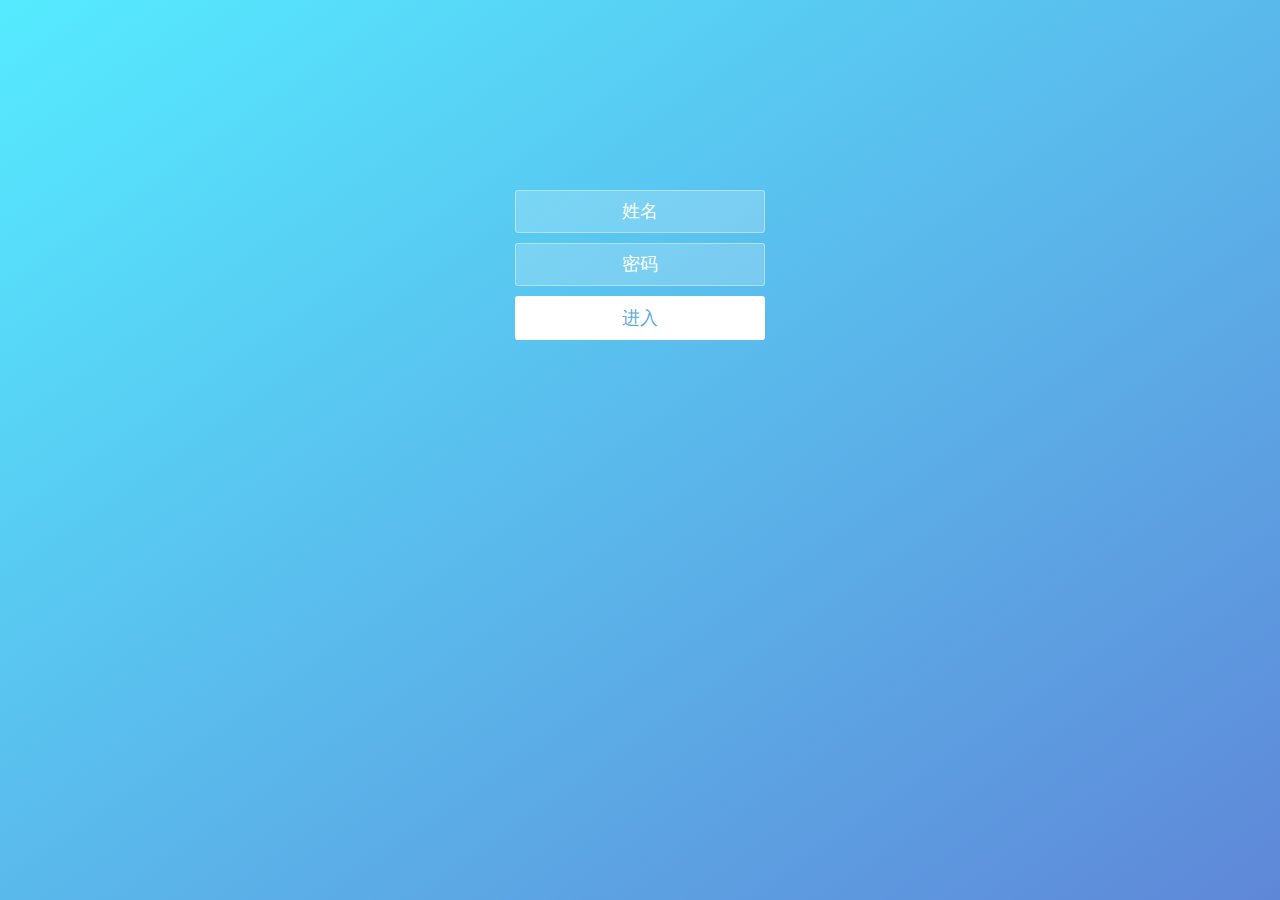
<file: index.html>
<!doctype html>
<html lang="zh">
<head>
    <meta charset="UTF-8">
    <meta name="viewport" content="width=device-width, initial-scale=1.0">
    <title>Happy Birthday</title>
    <link rel="stylesheet" href="css/index.css">
</head>
<body>
<div class="htmleaf-container">
    <div class="wrapper">
        <div class="container">
            <h1 id="h"></h1>
            <form class="form">
                <input id="userName" name="userName" type="text" placeholder="姓名">
                <input id="pwd" name="pwd" type="password" placeholder="密码">
                <button type="submit" id="login-button">进入</button>
            </form>
        </div>

        <ul class="bg-bubbles">
            <li></li>
            <li></li>
            <li></li>
            <li></li>
            <li></li>
            <li></li>
            <li></li>
            <li></li>
            <li></li>
            <li></li>
        </ul>
    </div>
</div>

<script src="js/jquery-3.6.0.min.js"></script>
<script src="js/verification.js"></script>
</body>
</html>
</file>
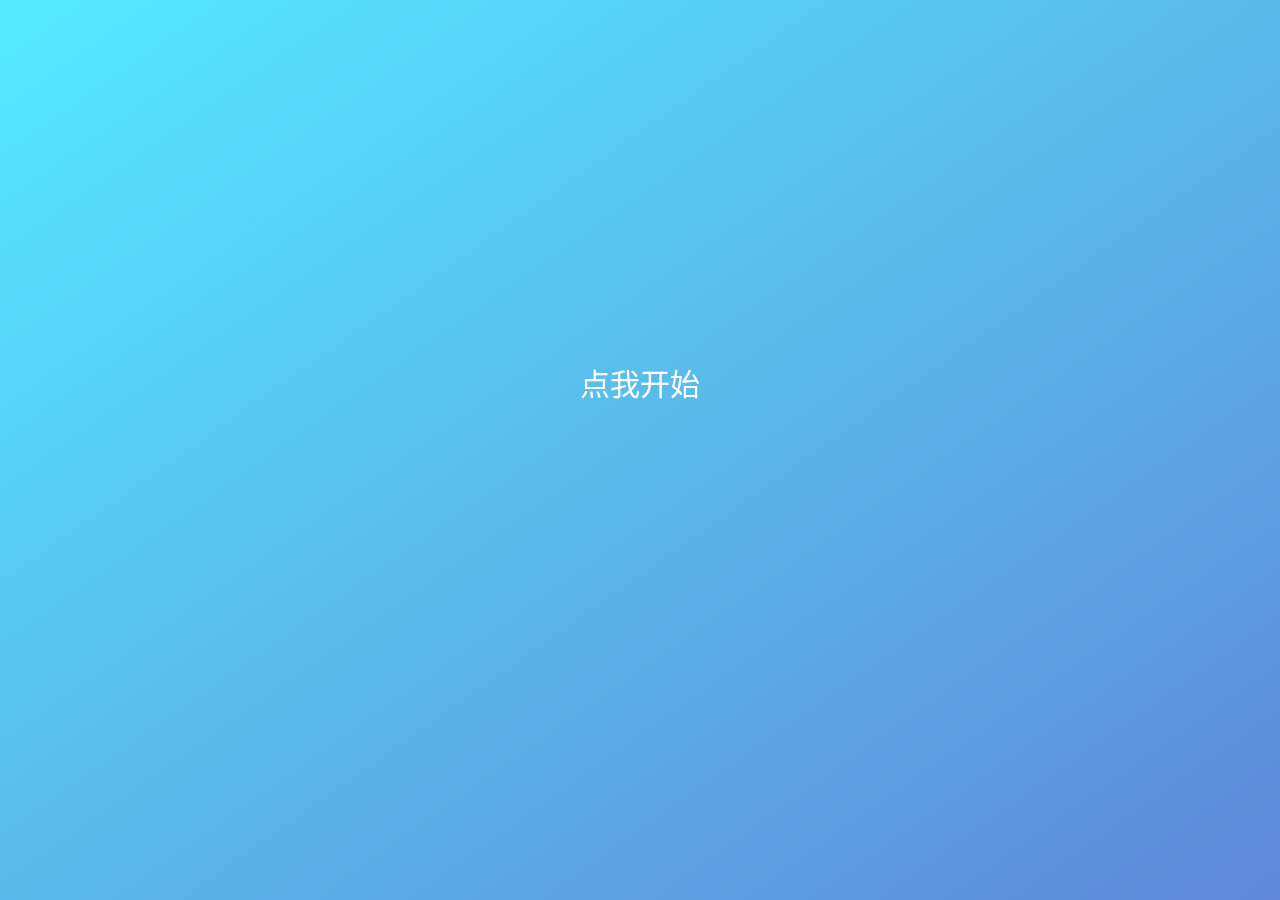
<file: html/img.html>
<!doctype html>
<html lang="zh-CN">
<head>
    <meta charset="UTF-8">
    <meta name="viewport" content="width=device-width, initial-scale=1.0">
    <title>Happy Birthday</title>
    <link rel="stylesheet" href="../css/img.css">
</head>

<body>
<audio src="../music/3.mp3" autoplay="autoplay" loop="loop"></audio>
<div class='begin'>点我开始</div>
<div class="container">
    <ul class="img-ul">
        <li class="img-li"><img src="../img/1.jpg" alt=""></li>
        <li class="img-li"><img src="../img/2.jpg" alt=""></li>
        <li class="img-li"><img src="../img/3.jpg" alt=""></li>
        <li class="img-li"><img src="../img/4.jpg" alt=""></li>
        <li class="img-li"><img src="../img/5.jpg" alt=""></li>
        <li class="img-li"><img src="../img/6.jpg" alt=""></li>
        <li class="img-li"><img src="../img/7.jpg" alt=""></li>
        <li class="img-li"><img src="../img/8.jpg" alt=""></li>
        <li class="img-li"><img src="../img/9.jpg" alt=""></li>
        <li class="img-li"><img src="../img/10.jpg" alt=""></li>
        <li class="img-li"><img src="../img/11.jpg" alt=""></li>
        <li class="img-li"><img src="../img/12.jpg" alt=""></li>
    </ul>
</div>
<div class="htmleaf-container">
    <div class="wrapper">
        <ul class="bg-bubbles">
            <li></li>
            <li></li>
            <li></li>
            <li></li>
            <li></li>
            <li></li>
            <li></li>
            <li></li>
            <li></li>
            <li></li>
        </ul>
    </div>
</div>

<script src="../js/jquery-3.6.0.min.js"></script>
<script src="../js/img.js"></script>
</body>
</html>
</file>
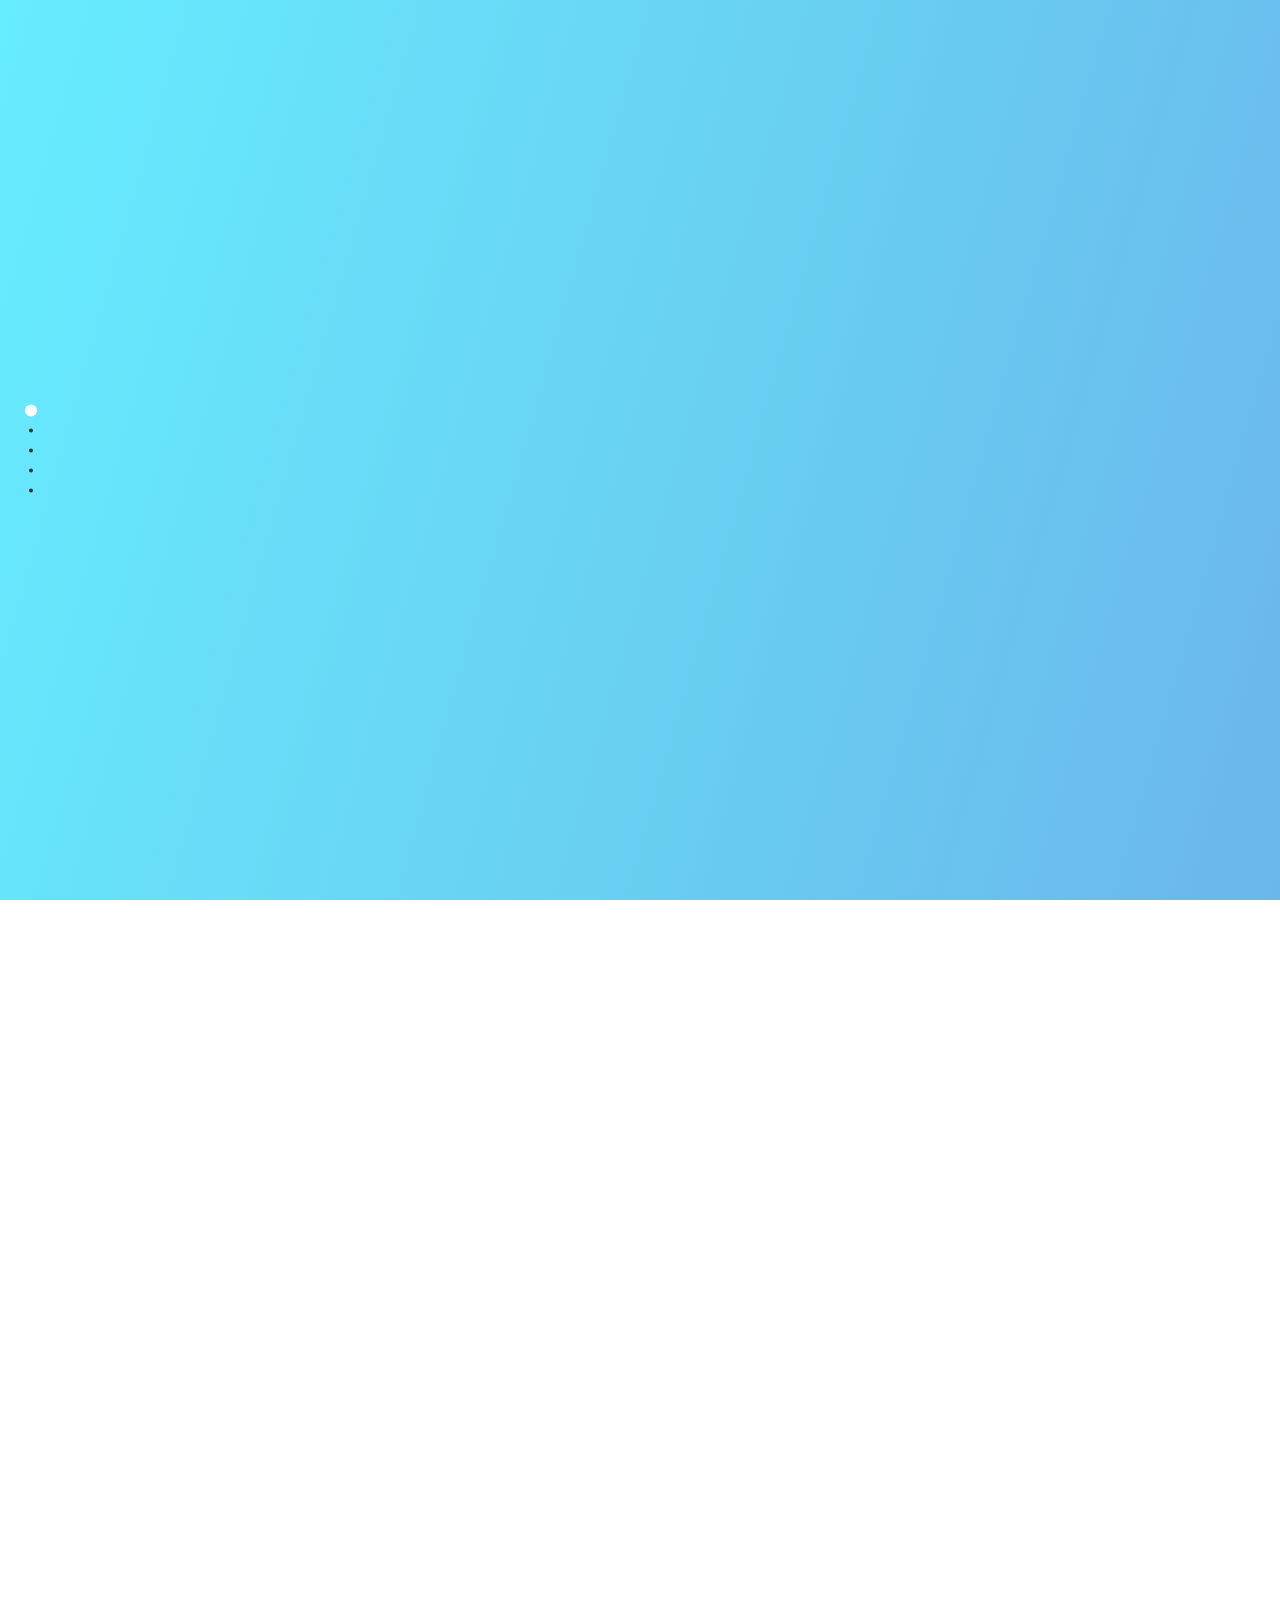
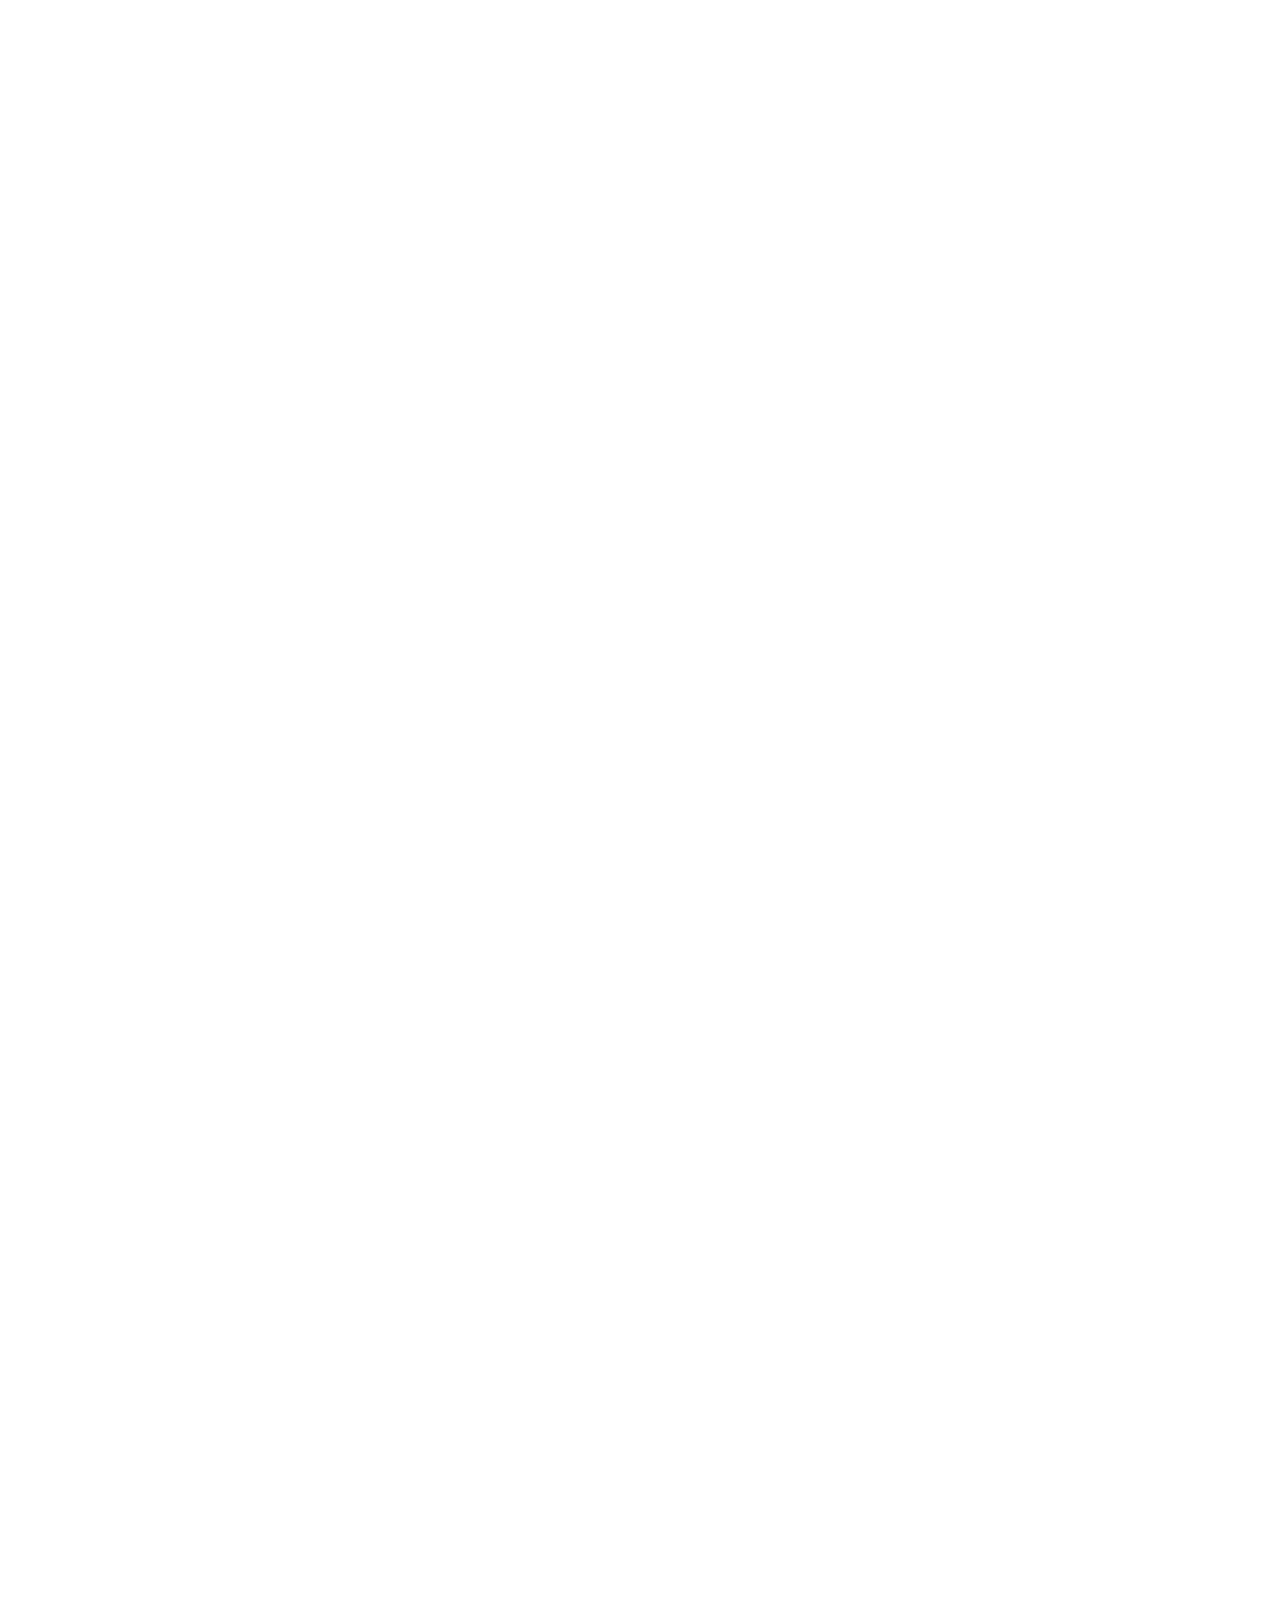
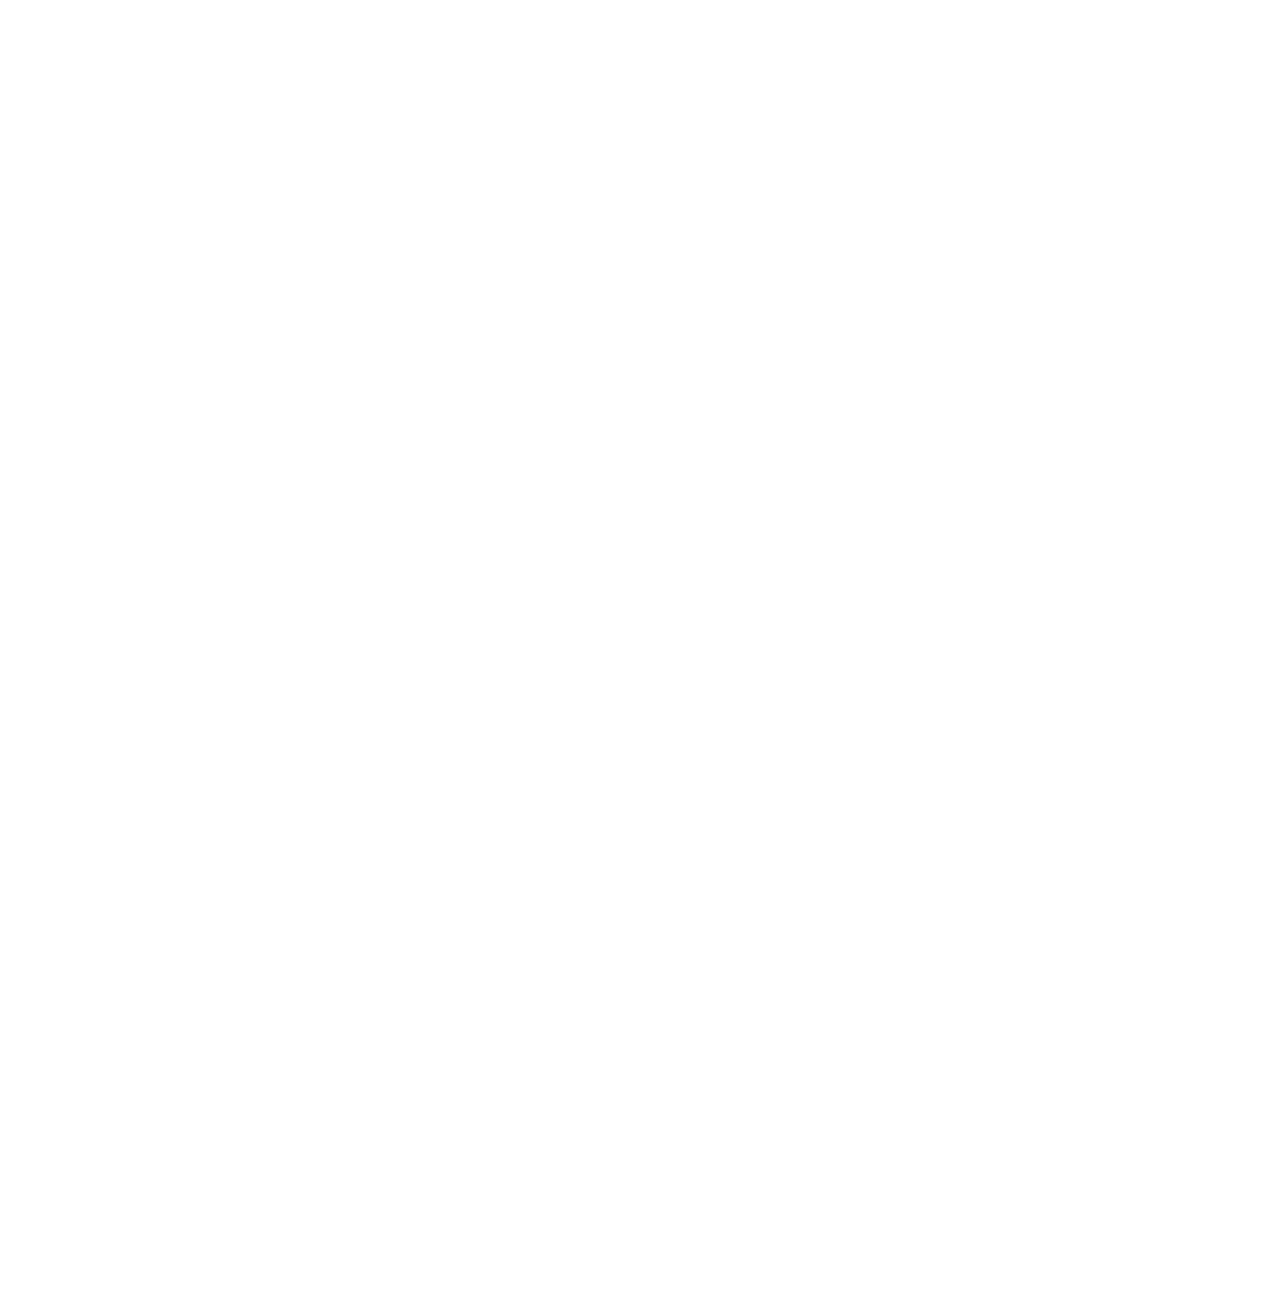
<file: html/Memories.html>
<!DOCTYPE html>
<html lang="zh-CN">
<head>
    <meta charset="UTF-8">
    <meta name="viewport" content="width=device-width, initial-scale=1.0">
    <title>Happy Birthday</title>
    <link rel="stylesheet" href="../css/fullPage-3.1.2.min.css">
    <link rel="stylesheet" href="../css/memories.css">
</head>
<body>
<audio src="../music/4.mp3" autoplay="autoplay" loop="loop"></audio>
<div class="bgcolor">
    <div style="z-index:100;" id="dowebok">
        <!--第一屏-->
      <div class="section">
        <div class="ly-box01">
          <div class="ly-txt01">
            <p class="ly-stxt01">愿你能精致到老，眼里</p>
            <p class="ly-stxt02">长着太阳，笑里全是坦荡。</p>
            <p class="ly-stxt03">阳光下永远像个孩子，风雨里</p>
            <p class="ly-stxt04">像个大人，无畏亦无惧。</p>
            <!-- ，在认清 -->
            <p class="ly-stxt05">你若不伤，岁月无恙。</p>
            <!-- <p class="ly-stxt05">生活的真相后，更加热爱它吧！</p> -->
          </div>
          <div class="ly-txt02">
            <p class="ly-stxt06">我不是在最好的时光</p>
            <p class="ly-stxt07">遇见了你，而是遇见了你</p>
            <p class="ly-stxt08">才开始了我这段最好的时光。</p>
            <p class="ly-stxt09">承蒙时光不弃，感谢相遇。</p>
            <p class="ly-stxt10">祝你：往下拉！</p>
          </div>
        </div>
      </div>

        <!--第二屏-->
      <div class="section">
        <div class="timeline"></div>
        <div class="timepoint11"></div>
        <div class="ly-box11">
          <div class="ly-txt11" style="width:100%;height:10%;left:10%">
            <img class="ly-img11" src="../img/HappyBirthday.png" style="width:100%;height:100%">
          </div>
          <div class="ly-txt12">

          </div>
          <div class="ly-imgbox11" style="height:80%">
            <img class="ly-img11" src="../img/1.jpg" style="height:100%">
          </div>
        </div>
        <div class="ly-triangle11"></div>

        <div class="ly-box12">
          <div class="ly-txt13" style="width:100%;height:10%;left:10%">
            <img class="ly-img11" src="../img/HappyBirthday.png" style="width:100%;height:100%">
          </div>
          <div class="ly-txt14">
            <p>小寿星</p>
            <p>祝你所有的希望都能如愿</p>
            <p>所有的梦想都能实现</p>
            <p>所有的期待都能出现</p>
            <p>所有的付出都能兑现在你生日来临之即。</p>
          </div>
          <div class="ly-imgbox11" style="height:50%">
            <img class="ly-img11" src="../img/2.jpg" style="height:100%">
          </div>
        </div>
        <div class="ly-triangle12"></div>

      </div>

     <!--第三屏-->

      <div class="section">
        <div class="timeline"></div>
        <div class="timepoint21"></div>
        <div class="ly-box21">
          <div class="ly-txt21" style="width:100%;height:10%;left:10%">
            <img class="ly-img11" src="../img/HappyBirthday.png" style="width:200%;height:100%">
          </div>
          <div class="ly-txt22" style="left:20%;font-size: 45px">
            <p>祝</p>
            <p>你</p>
          </div>
          <div class="ly-imgbox21">
            <img class="ly-img21" src="../img/8.jpg">
          </div>
        </div>
        <div class="ly-triangle21"></div>

        <div class="ly-box22">
          <div class="ly-txt23" style="width:100%;height:10%;left:10%">
            <img class="ly-img11" src="../img/HappyBirthday.png" style="width:200%;height:100%">
          </div>
          <div class="ly-txt24">
            <p>百事可乐</p>
            <p>万事芬达</p>
            <p>天天娃哈哈</p>
            <p>月月乐百事</p>
          </div>
          <div class="ly-imgbox22">
            <img class="ly-img22" src="../img/5.jpg">
          </div>
        </div>
        <div class="ly-triangle22"></div>

        <div class="ly-box23">
          <div class="ly-txt25" style="width:100%;height:10%;left:10%">
            <img class="ly-img11" src="../img/HappyBirthday.png" style="width:100%;height:100%">
          </div>
          <div class="ly-txt26">
            <p>年年高乐高</p>
            <p>心情似雪碧</p>
            <p>永远心飞扬</p>
          </div>
          <div class="ly-imgbox23" style="height: 70%">
            <img class="ly-img23" src="../img/11.jpg" style="height: 100%">
          </div>
        </div>
        <div class="ly-triangle23"></div>
      </div>

      <!--第四屏-->

      <div class="section">
        <div class="timeline"></div>
        <div class="timepoint31"></div>
        <div class="ly-box31">
          <div class="ly-txt31" style="width:100%;height:10%;left:10%">
            <img class="ly-img11" src="../img/HappyBirthday.png" style="width:100%;height:100%">
          </div>
          <div class="ly-txt32">
            <p>愿你</p>
            <p>贪吃不胖，深情不负，傻人傻福，</p>
            <p>一直幸运。一生努力，一生被爱，</p>
            <p>想要的都拥有，得不到的都释怀。🌈</p>
          </div>
          <div class="ly-imgbox31" style="height:50%">
            <img class="ly-img31" src="../img/10.jpg" style="height:100%">
          </div>
        </div>
        <div class="ly-triangle31"></div>

        <div class="ly-box32">
          <div class="ly-txt33" style="width:100%;height:15%;left:10%">
            <img class="ly-img11" src="../img/HappyBirthday.png" style="width:100%;height:100%">
          </div>
          <div class="ly-txt34">
            <p>今晚的星星只有二十颗，我是说，当你数到第二十颗就把眼睛闭上，你会看到我为你点亮的蜡烛。许个愿望吧！</p>
          </div>
          <div class="ly-imgbox31">
            <img class="ly-img31" src="../img/12.jpg" style="height:100%">
          </div>
        </div>
        <div class="ly-triangle32"></div>
      </div>


      <div class="section">
        <div class="timeline"></div>
        <div class="timepoint11"></div>
        <div class="ly-box81">
          <div class="ly-txt11" style="width:100%;height:10%;left:10%">
            <img class="ly-img11" src="../img/HappyBirthday.png" style="width:200%;height:200%">
          </div>
          <div class="ly-txt82" style="top:8%">
            <p class="wwww1">来自喵星人的祝福</p>
            <p class="wwww1">喵喵，喵喵喵喵喵喵，喵喵喵喵！</p>
            <p class="wwww1">（我来翻译一下吧，程然，祝你生而自由 日日欢愉 快意人生 乐得自在。）</p>
            <p class="wwww1">顺便还问了一下喵星人,2024的运势如何</p>
            <p class="wwww1">喵星人抬起头</p>
            <p class="wwww1">慎重考虑了一下说</p>
            <p class="wwww1">福星高照</p>
          </div>
          <div class="ly-imgbox81">
            <img class="ly-img81" src="../img/13.jpg">
          </div>
        </div>
        <div class="ly-triangle11"></div>

        <div class="ly-box82">
          <div class="ly-txt13" style="width:100%;height:10%;left:10%">
            <img class="ly-img11" src="../img/HappyBirthday.png" style="width:100%;height:100%">
          </div>
          <div class="ly-txt84">
            <p>Hi! 程然</p>
            <p>今天是你的生日!</p>
            <p>在这个时刻，</p>
            <p>首先送上我的祝福,希望2024身体健康,所有的烦恼统统全忘掉。</p>
            <p>新的一年里，希望每天都能开开心心，吃特别多的好吃的，咋吃都不胖，</p>
            <p>去特别多好玩的地方，咋玩都不会累。嘻嘻</p>
            <p>乖，摸摸头。</p>
            <p><a href="./suprise.html">点击有彩蛋</a> </p>
          </div>
          <!--
          <div class="ly-imgbox11" style="height:100px;width:100px;left:30%;bottom: 10px">
            <img class="ly-img11" src="img/ewm.png" style="height:100%">
          </div>
          <div class="ly-imgbox11" style="height:100px;width:100px;left:50%;bottom: 10px">
            <img class="ly-img11" src="img/ewm1.png" style="height:100%">
          </div>-->

        </div>
        <div class="ly-triangle82"></div>
      </div>

    </div>
    <!--试验-->
    <ul class="bg-bubbles">
        <li></li>
        <li></li>
        <li></li>
        <li></li>
        <li></li>
        <li></li>
        <li></li>
        <li></li>
        <li></li>
        <li></li>
    </ul>
</div>
<script src="../js/jquery-3.6.0.min.js"></script>
<script src="../js/fullPage-3.1.2.min.js"></script>
<script src="../js/diy.js"></script>
</body>
</html>
</file>
<file: css/index.css>
* {
    box-sizing: border-box;
    margin: 0;
    padding: 0;
    font-weight: 300;
}

body {
    font-family: "Microsoft YaHei";
    color: white;
    font-weight: 300;
}

body ::-webkit-input-placeholder {
    /* WebKit browsers */
    font-family: "Microsoft YaHei";
    color: white;
    font-weight: 300;
}

body :-moz-placeholder {
    /* Mozilla Firefox 4 to 18 */
    font-family: "Microsoft YaHei";
    color: white;
    opacity: 1;
    font-weight: 300;
}

body ::-moz-placeholder {
    /* Mozilla Firefox 19+ */
    font-family: "Microsoft YaHei";
    color: white;
    opacity: 1;
    font-weight: 300;
}

body :-ms-input-placeholder {
    /* Internet Explorer 10+ */
    font-family: "Microsoft YaHei";
    color: white;
    font-weight: 300;
}

.wrapper {
    background: skyblue;
    background: -webkit-linear-gradient(top left, rgb(85, 235, 255) 0%, rgb(255, 255, 255) 100%);
    background: linear-gradient(to bottom right, rgb(85, 235, 255) 0%, rgb(95, 135, 216) 100%);
    background-color: rgba(91, 171, 218, 0.9);
    position: absolute;
    top: 0;
    left: 0;
    width: 100%;
    height: 100%;
    overflow: hidden;

}

.wrapper.form-success .container h1 {
    -webkit-transform: translateY(85px);
    -ms-transform: translateY(85px);
    transform: translateY(85px);
}

.container {
    max-width: 600px;
    margin: 0 auto;
    margin-top: 7%;
    padding: 80px 0;
    height: 400px;
    text-align: center;
}

.container h1 {
    font-size: 40px;
    -webkit-transition-duration: 1s;
    transition-duration: 1s;
    -webkit-transition-timing-function: ease-in-put;
    transition-timing-function: ease-in-put;
    font-weight: 200;
}

form {
    padding: 20px 0;
    position: relative;
    z-index: 2;
}

form input {
    -webkit-appearance: none;
    -moz-appearance: none;
    appearance: none;
    outline: 0;
    border: 1px solid rgba(255, 255, 255, 0.4);
    background-color: rgba(255, 255, 255, 0.2);
    width: 250px;
    border-radius: 3px;
    padding: 10px 15px;
    margin: 0 auto 10px auto;
    display: block;
    text-align: center;
    font-family: "Microsoft YaHei";
    font-size: 18px;
    color: white;
    -webkit-transition-duration: 0.25s;
    transition-duration: 0.25s;
    font-weight: 300;
}

form input:hover {
    background-color: rgba(255, 255, 255, 0.4);
}

form input:focus {
    background-color: white;
    width: 300px;
    color:rgb(91, 171, 218);
}

form button {
    -webkit-appearance: none;
    -moz-appearance: none;
    appearance: none;
    outline: 0;
    background-color: white;
    font-family: "Microsoft YaHei";
    border: 0;
    padding: 10px 15px;
    color: rgb(91, 171, 218);
    border-radius: 3px;
    width: 250px;
    cursor: pointer;
    font-size: 18px;
    -webkit-transition-duration: 0.25s;
    transition-duration: 0.25s;
}

form button:hover {
    background-color: #f5f7f9;
}

.bg-bubbles {
    position: absolute;
    top: 0;
    left: 0;
    width: 100%;
    height: 100%;
    z-index: 1;
}

.bg-bubbles li {
    position: absolute;
    list-style: none;
    display: block;
    width: 40px;
    height: 40px;
    background-color: rgba(255, 255, 255, 0.15);
    bottom: -160px;
    -webkit-animation: square 30s infinite;
    animation: square 30s infinite;
    -webkit-transition-timing-function: linear;
    transition-timing-function: linear;
}

.bg-bubbles li:nth-child(1) {
    left: 10%;
}

.bg-bubbles li:nth-child(2) {
    left: 20%;
    width: 80px;
    height: 80px;
    -webkit-animation-delay: 2s;
    animation-delay: 2s;
    -webkit-animation-duration: 17s;
    animation-duration: 17s;
}

.bg-bubbles li:nth-child(3) {
    left: 25%;
    -webkit-animation-delay: 4s;
    animation-delay: 4s;
}

.bg-bubbles li:nth-child(4) {
    left: 40%;
    width: 60px;
    height: 60px;
    -webkit-animation-duration: 22s;
    animation-duration: 22s;
    background-color: rgba(255, 255, 255, 0.25);
}

.bg-bubbles li:nth-child(5) {
    left: 70%;
}

.bg-bubbles li:nth-child(6) {
    left: 80%;
    width: 120px;
    height: 120px;
    -webkit-animation-delay: 3s;
    animation-delay: 3s;
    background-color: rgba(255, 255, 255, 0.2);
}

.bg-bubbles li:nth-child(7) {
    left: 32%;
    width: 160px;
    height: 160px;
    -webkit-animation-delay: 7s;
    animation-delay: 7s;
}

.bg-bubbles li:nth-child(8) {
    left: 55%;
    width: 20px;
    height: 20px;
    -webkit-animation-delay: 15s;
    animation-delay: 15s;
    -webkit-animation-duration: 40s;
    animation-duration: 40s;
}

.bg-bubbles li:nth-child(9) {
    left: 25%;
    width: 10px;
    height: 10px;
    -webkit-animation-delay: 2s;
    animation-delay: 2s;
    -webkit-animation-duration: 40s;
    animation-duration: 40s;
    background-color: rgba(255, 255, 255, 0.3);
}

.bg-bubbles li:nth-child(10) {
    left: 90%;
    width: 160px;
    height: 160px;
    -webkit-animation-delay: 11s;
    animation-delay: 11s;
}

@-webkit-keyframes square {
    0% {
        -webkit-transform: translateY(0);
        transform: translateY(0);
    }
    100% {
        -webkit-transform: translateY(-900px) rotate(600deg);
        transform: translateY(-900px) rotate(600deg);
    }
}

@keyframes square {
    0% {
        -webkit-transform: translateY(0);
        transform: translateY(0);
    }
    100% {
        -webkit-transform: translateY(-900px) rotate(600deg);
        transform: translateY(-900px) rotate(600deg);
    }
}
</file>
<file: css/img.css>
* {
    box-sizing: border-box;
    margin: 0;
    padding: 0;
    font-weight: 300;
}

body {
    font-family: "Microsoft YaHei";
    color: white;
    font-weight: 300;
}

body ::-webkit-input-placeholder {
    /* WebKit browsers */
    font-family: "Microsoft YaHei";
    color: white;
    font-weight: 300;
}

body :-moz-placeholder {
    /* Mozilla Firefox 4 to 18 */
    font-family: "Microsoft YaHei";
    color: white;
    opacity: 1;
    font-weight: 300;
}

body ::-moz-placeholder {
    /* Mozilla Firefox 19+ */
    font-family: "Microsoft YaHei";
    color: white;
    opacity: 1;
    font-weight: 300;
}

body :-ms-input-placeholder {
    /* Internet Explorer 10+ */
    font-family: "Microsoft YaHei";
    color: white;
    font-weight: 300;
}

.wrapper {
    background: skyblue;
    background: -webkit-linear-gradient(top left, rgb(85, 235, 255) 0%, rgb(255, 255, 255) 100%);
    background: linear-gradient(to bottom right, rgb(85, 235, 255) 0%, rgb(95, 135, 216) 100%);
    background-color: rgba(255, 255, 255, 0.9);
    position: absolute;
    top: 0;
    left: 0;
    width: 100%;
    height: 100%;
    overflow: hidden;

}

.wrapper.form-success .container h1 {
    -webkit-transform: translateY(85px);
    -ms-transform: translateY(85px);
    transform: translateY(85px);
}

.container {
    max-width: 600px;
    margin: 0 auto;
    margin-top: 7%;
    padding: 80px 0;
    height: 400px;
    text-align: center;
}

.container h1 {
    font-size: 40px;
    -webkit-transition-duration: 1s;
    transition-duration: 1s;
    -webkit-transition-timing-function: ease-in-put;
    transition-timing-function: ease-in-put;
    font-weight: 200;
}

form {
    padding: 20px 0;
    position: relative;
    z-index: 2;
}

form input {
    -webkit-appearance: none;
    -moz-appearance: none;
    appearance: none;
    outline: 0;
    border: 1px solid rgba(255, 255, 255, 0.4);
    background-color: rgba(255, 255, 255, 0.2);
    width: 250px;
    border-radius: 3px;
    padding: 10px 15px;
    margin: 0 auto 10px auto;
    display: block;
    text-align: center;
    font-family: "Microsoft YaHei";
    font-size: 18px;
    color: white;
    -webkit-transition-duration: 0.25s;
    transition-duration: 0.25s;
    font-weight: 300;
}

form input:hover {
    background-color: rgba(255, 255, 255, 0.4);
}

form input:focus {
    background-color: white;
    width: 300px;
    color: #ee9ca7;
}

form button {
    -webkit-appearance: none;
    -moz-appearance: none;
    appearance: none;
    outline: 0;
    background-color: white;
    font-family: "Microsoft YaHei";
    border: 0;
    padding: 10px 15px;
    color: #ee9ca7;
    border-radius: 3px;
    width: 250px;
    cursor: pointer;
    font-size: 18px;
    -webkit-transition-duration: 0.25s;
    transition-duration: 0.25s;
}

form button:hover {
    background-color: #f5f7f9;
}

.bg-bubbles {
    position: absolute;
    top: 0;
    left: 0;
    width: 100%;
    height: 100%;
    z-index: 1;
}

.bg-bubbles li {
    position: absolute;
    list-style: none;
    display: block;
    width: 40px;
    height: 40px;
    background-color: rgba(255, 255, 255, 0.15);
    bottom: -160px;
    -webkit-animation: square 30s infinite;
    animation: square 30s infinite;
    -webkit-transition-timing-function: linear;
    transition-timing-function: linear;
}

.bg-bubbles li:nth-child(1) {
    left: 10%;
}

.bg-bubbles li:nth-child(2) {
    left: 20%;
    width: 80px;
    height: 80px;
    -webkit-animation-delay: 2s;
    animation-delay: 2s;
    -webkit-animation-duration: 17s;
    animation-duration: 17s;
}

.bg-bubbles li:nth-child(3) {
    left: 25%;
    -webkit-animation-delay: 4s;
    animation-delay: 4s;
}

.bg-bubbles li:nth-child(4) {
    left: 40%;
    width: 60px;
    height: 60px;
    -webkit-animation-duration: 22s;
    animation-duration: 22s;
    background-color: rgba(255, 255, 255, 0.25);
}

.bg-bubbles li:nth-child(5) {
    left: 70%;
}

.bg-bubbles li:nth-child(6) {
    left: 80%;
    width: 120px;
    height: 120px;
    -webkit-animation-delay: 3s;
    animation-delay: 3s;
    background-color: rgba(255, 255, 255, 0.2);
}

.bg-bubbles li:nth-child(7) {
    left: 32%;
    width: 160px;
    height: 160px;
    -webkit-animation-delay: 7s;
    animation-delay: 7s;
}

.bg-bubbles li:nth-child(8) {
    left: 55%;
    width: 20px;
    height: 20px;
    -webkit-animation-delay: 15s;
    animation-delay: 15s;
    -webkit-animation-duration: 40s;
    animation-duration: 40s;
}

.bg-bubbles li:nth-child(9) {
    left: 25%;
    width: 10px;
    height: 10px;
    -webkit-animation-delay: 2s;
    animation-delay: 2s;
    -webkit-animation-duration: 40s;
    animation-duration: 40s;
    background-color: rgba(255, 255, 255, 0.3);
}

.bg-bubbles li:nth-child(10) {
    left: 90%;
    width: 160px;
    height: 160px;
    -webkit-animation-delay: 11s;
    animation-delay: 11s;
}

@-webkit-keyframes square {
    0% {
        -webkit-transform: translateY(0);
        transform: translateY(0);
    }
    100% {
        -webkit-transform: translateY(-900px) rotate(600deg);
        transform: translateY(-900px) rotate(600deg);
    }
}

@keyframes square {
    0% {
        -webkit-transform: translateY(0);
        transform: translateY(0);
    }
    100% {
        -webkit-transform: translateY(-900px) rotate(600deg);
        transform: translateY(-900px) rotate(600deg);
    }
}

.container {
    position: fixed;
    width: 100%;
    height: 100%;
    top: 0;
    left: 0;
    padding: 0;
    margin: 0;
    z-index: 2;
}

.img-ul {
    margin: 0;
    padding: 0;
    position: relative;
    width: 100%;
    height: 100%;
    overflow: hidden;
}

.container .img-li {
    position: absolute;
    display: none;
    list-style-type: none;
    margin: 0;
    padding: 0;
    border: 10px solid #fff;
    border-radius: 4px;
}

.container img {
    display: block;
    width: 300px;
    height: 400px;
    margin: 0;
    padding: 0;
    background: #f9f9f9;
}

.begin {
    position: fixed;
    top: 40%;
    width: 100%;
    text-align: center;
    z-index: 666;
    height: 100%;
    font-size: 30px;
    color: #fff;
}
</file>
<file: css/memories.css>
#fp-nav ul li a.active span,
.fp-slidesNav ul li a.active span {
    background: #fff;
}

#fp-nav ul li a span,
.fp-slidesNav ul li a span {
    border-color: #fff;
}

.bgcolor {
    background: skyblue;
    background: -webkit-linear-gradient(top left, rgb(85, 235, 255) 0%, rgb(255, 255, 255) 100%);
    background: linear-gradient(to bottom right, rgb(85, 235, 255) 0%, rgb(95, 135, 216) 100%);
    opacity: 0.9;
}

.bg-bubbles {
    position: absolute;
    top: 0;
    left: 0;
    width: 100%;
    height: 100%;
    z-index: 1;
}

.bg-bubbles li {
    position: absolute;
    list-style: none;
    display: block;
    width: 40px;
    height: 40px;
    background-color: rgba(255, 255, 255, 0.15);
    bottom: -160px;
    -webkit-animation: square 30s infinite;
    animation: square 30s infinite;
    -webkit-transition-timing-function: linear;
    transition-timing-function: linear;
}

.bg-bubbles li:nth-child(1) {
    left: 10%;
}

.bg-bubbles li:nth-child(2) {
    left: 20%;
    width: 80px;
    height: 80px;
    -webkit-animation-delay: 2s;
    animation-delay: 2s;
    -webkit-animation-duration: 17s;
    animation-duration: 17s;
}

.bg-bubbles li:nth-child(3) {
    left: 25%;
    -webkit-animation-delay: 4s;
    animation-delay: 4s;
}

.bg-bubbles li:nth-child(4) {
    left: 40%;
    width: 60px;
    height: 60px;
    -webkit-animation-duration: 22s;
    animation-duration: 22s;
    background-color: rgba(255, 255, 255, 0.25);
}

.bg-bubbles li:nth-child(5) {
    left: 70%;
}

.bg-bubbles li:nth-child(6) {
    left: 80%;
    width: 120px;
    height: 120px;
    -webkit-animation-delay: 3s;
    animation-delay: 3s;
    background-color: rgba(255, 255, 255, 0.2);
}

.bg-bubbles li:nth-child(7) {
    left: 32%;
    width: 160px;
    height: 160px;
    -webkit-animation-delay: 7s;
    animation-delay: 7s;
}

.bg-bubbles li:nth-child(8) {
    left: 55%;
    width: 20px;
    height: 20px;
    -webkit-animation-delay: 15s;
    animation-delay: 15s;
    -webkit-animation-duration: 40s;
    animation-duration: 40s;
}

.bg-bubbles li:nth-child(9) {
    left: 25%;
    width: 10px;
    height: 10px;
    -webkit-animation-delay: 2s;
    animation-delay: 2s;
    -webkit-animation-duration: 40s;
    animation-duration: 40s;
    background-color: rgba(255, 255, 255, 0.3);
}

.bg-bubbles li:nth-child(10) {
    left: 90%;
    width: 160px;
    height: 160px;
    -webkit-animation-delay: 11s;
    animation-delay: 11s;
}

@-webkit-keyframes square {
    0% {
        -webkit-transform: translateY(0);
        transform: translateY(0);
    }
    100% {
        -webkit-transform: translateY(-900px) rotate(600deg);
        transform: translateY(-900px) rotate(600deg);
    }
}

@keyframes square {
    0% {
        -webkit-transform: translateY(0);
        transform: translateY(0);
    }
    100% {
        -webkit-transform: translateY(-900px) rotate(600deg);
        transform: translateY(-900px) rotate(600deg);
    }
}

/***                                  内容区域                                 ***/
/**                                   第一部分                                  **/
/*盒子*/
.ly-box01 {
    width: 50px;
    height: 50px;
    background-color: #FFF;
    border-radius: 25px;
    position: absolute;
    left: 48%;
    bottom: 50%;
    margin-bottom: 50%;
    overflow: hidden;
    transform-origin: center bottom;
    animation: box_to_point 18.5s 0s, bounce 2.5s 18.5s;
}

@keyframes box_to_point {
    0% {
        margin-bottom: 50%;
        width: 50px;
        height: 50px;
        border-radius: 25px;
        position: absolute;
        left: 48%;
        bottom: 50%;
    }
    10% {
        margin-bottom: 0;
        width: 50px;
        height: 50px;
        border-radius: 25px;
        background-color: rgba(255, 255, 255, 1);
        position: absolute;
        left: 48%;
        bottom: 50%;
    }
    14% {
        margin-bottom: 0;
        width: 80%;
        height: 550px;
        border-radius: 6px;
        background-color: rgba(255, 255, 255, 0.5);
        position: absolute;
        left: 10%;
        bottom: 12%;
    }
    96% {
        margin-bottom: 0;
        width: 80%;
        height: 550px;
        border-radius: 6px;
        background-color: rgba(255, 255, 255, 0.6);
        position: absolute;
        left: 10%;
        bottom: 12%;
    }
    100% {
        margin-bottom: 0;
        width: 50px;
        height: 50px;
        border-radius: 25px;
        background-color: rgba(255, 255, 255, 1);
        position: absolute;
        left: 48%;
        bottom: 50%;
    }
}

@-webkit-keyframes box_to_point {
    0% {
        margin-bottom: 50%;
        width: 50px;
        height: 50px;
        border-radius: 25px;
        position: absolute;
        left: 48%;
        bottom: 50%;
    }
    10% {
        margin-bottom: 0;
        width: 50px;
        height: 50px;
        border-radius: 25px;
        background-color: rgba(255, 255, 255, 1);
        position: absolute;
        left: 48%;
        bottom: 50%;
    }
    14% {
        margin-bottom: 0;
        width: 80%;
        height: 550px;
        border-radius: 6px;
        background-color: rgba(255, 255, 255, 0.5);
        position: absolute;
        left: 10%;
        bottom: 12%;
    }
    96% {
        margin-bottom: 0;
        width: 80%;
        height: 550px;
        border-radius: 6px;
        background-color: rgba(255, 255, 255, 0.6);
        position: absolute;
        left: 10%;
        bottom: 12%;
    }
    100% {
        margin-bottom: 0;
        width: 50px;
        height: 50px;
        border-radius: 25px;
        background-color: rgba(255, 255, 255, 1);
        position: absolute;
        left: 48%;
        bottom: 50%;
    }
}

@keyframes bounce {
    0% {
        margin-bottom: 0;
        width: 50px;
        height: 50px;
        border-radius: 25px;
        bottom: 50%;
        left: 48%;
    }
    50% {
        margin-bottom: 0;
        left: 48%;
        width: 50px;
        height: 50px;
        border-radius: 25px;
        bottom: 0;
        left: 48%;
    }
    100% {
        margin-bottom: 0;
        width: 20px;
        height: 20px;
        border-radius: 10px;
        left: 48%;
        bottom: 0;
        left: 20%;
    }
}

@-webkit-keyframes bounce {
    0% {
        margin-bottom: 0;
        width: 50px;
        height: 50px;
        border-radius: 25px;
        bottom: 50%;
        left: 48%;
    }
    50% {
        margin-bottom: 0;
        left: 48%;
        width: 50px;
        height: 50px;
        border-radius: 25px;
        bottom: 0;
        left: 48%;
    }
    100% {
        margin-bottom: 0;
        width: 20px;
        height: 20px;
        border-radius: 10px;
        left: 48%;
        bottom: 0;
        left: 20%;
    }
}

/*文本*/
.ly-txt01 {
    position: absolute;
    width: 40%;
    left: 10%;
    top: 10%;
}

.ly-txt02 {
    position: absolute;
    width: 40%;
    left: 60%;
    top: 10%;
}

.ly-stxt01 {
    font-family: Microsoft YaHei;
    font-size: 30px;
    font-color: #000;
    position: relative;
    left: 5%;
    top: 5%;
    opacity: 0;
    animation: ly-stxt01_move 15s;
    animation-delay: 3s;
    -webkit-animation: ly-stxt01_move 15s;
    -webkit-animation-delay: 3s;
}

@keyframes ly-stxt01_move {
    0% {
        opacity: 0;
    }
    8% {
        opacity: 1;
    }
    90% {
        opacity: 1;
    }
    98% {
        opacity: 0;
    }
    100% {
        opacity: 0;
    }
}

@-webkit-keyframes ly-stxt01_move {
    0% {
        opacity: 0;
    }
    8% {
        opacity: 0;
    }
    90% {
        opacity: 1;
    }
    98% {
        opacity: 0;
    }
    100% {
        opacity: 0;
    }
}

.ly-stxt02 {
    font-family: Microsoft YaHei;
    font-size: 30px;
    font-color: #000;
    position: relative;
    left: 5%;
    top: 5%;
    margin-top: -71px;
    opacity: 0;
    animation: ly-stxt02_move 15s;
    animation-delay: 3s;
    -webkit-animation: ly-stxt02_move 15s;
    -webkit-animation-delay: 3s;
}

@keyframes ly-stxt02_move {
    0% {
        opacity: 0;
        margin-top: -71px;
    }
    8% {
        opacity: 0;
        margin-top: -71px;
    }
    16% {
        opacity: 1;
        margin-top: 0;
    }
    90% {
        opacity: 1;
        margin-top: 0;
    }
    100% {
        opacity: 0;
        margin-top: 0;
    }
}

@-webkit-keyframes ly-stxt02_move {
    0% {
        opacity: 0;
        margin-top: -71px;
    }
    8% {
        opacity: 0;
        margin-top: -71px;
    }
    16% {
        opacity: 1;
        margin-top: 0;
    }
    90% {
        opacity: 1;
        margin-top: 0;
    }
    100% {
        opacity: 0;
        margin-top: 0;
    }
}

.ly-stxt03 {
    font-family: Microsoft YaHei;
    font-size: 30px;
    font-color: #000;
    position: relative;
    left: 5%;
    top: 5%;
    opacity: 0;
    margin-top: -71px;
    animation: ly-stxt03_move 15s;
    animation-delay: 3s;
    -webkit-animation: ly-stxt03_move 15s;
    -webkit-animation-delay: 3s;
}

@keyframes ly-stxt03_move {
    0% {
        opacity: 0;
        margin-top: -71px;
    }
    16% {
        opacity: 0;
        margin-top: -71px;
    }
    24% {
        opacity: 1;
        margin-top: 0;
    }
    90% {
        opacity: 1;
        margin-top: 0;
    }
    100% {
        opacity: 0;
        margin-top: 0;
    }
}

@-webkit-keyframes ly-stxt03_move {
    0% {
        opacity: 0;
        margin-top: -71px;
    }
    16% {
        opacity: 0;
        margin-top: -71px;
    }
    24% {
        opacity: 1;
        margin-top: 0;
    }
    90% {
        opacity: 1;
        margin-top: 0;
    }
    100% {
        opacity: 0;
        margin-top: 0;
    }
}

.ly-stxt04 {
    font-family: Microsoft YaHei;
    font-size: 30px;
    font-color: #000;
    position: relative;
    left: 5%;
    top: 5%;
    opacity: 0;
    margin-top: -71px;
    animation: ly-stxt04_move 15s;
    animation-delay: 3s;
    -webkit-animation: ly-stxt04_move 15s;
    -webkit-animation-delay: 3s;
}

@keyframes ly-stxt04_move {
    0% {
        opacity: 0;
        margin-top: -71px;
    }
    24% {
        opacity: 0;
        margin-top: -71px;
    }
    32% {
        opacity: 1;
        margin-top: 0;
    }
    90% {
        opacity: 1;
        margin-top: 0;
    }
    100% {
        opacity: 0;
        margin-top: 0;
    }
}

@-webkit-keyframes ly-stxt04_move {
    0% {
        opacity: 0;
        margin-top: -71px;
    }
    24% {
        opacity: 0;
        margin-top: -71px;
    }
    32% {
        opacity: 1;
        margin-top: 0;
    }
    90% {
        opacity: 1;
        margin-top: 0;
    }
    100% {
        opacity: 0;
        margin-top: 0;
    }
}

.ly-stxt05 {
    font-family: Microsoft YaHei;
    font-size: 30px;
    font-color: #000;
    position: relative;
    left: 5%;
    top: 5%;
    opacity: 0;
    margin-top: -71px;
    animation: ly-stxt05_move 15s;
    animation-delay: 3s;
    -webkit-animation: ly-stxt05_move 15s;
    -webkit-animation-delay: 3s;
}

@keyframes ly-stxt05_move {
    0% {
        opacity: 0;
        margin-top: -71px;
    }
    32% {
        opacity: 0;
        margin-top: -71px;
    }
    40% {
        opacity: 1;
        margin-top: 0;
    }
    90% {
        opacity: 1;
        margin-top: 0;
    }
    100% {
        opacity: 0;
        margin-top: 0;
    }
}

@-webkit-keyframes ly-stxt05_move {
    0% {
        opacity: 0;
        margin-top: -71px;
    }
    32% {
        opacity: 0;
        margin-top: -71px;
    }
    40% {
        opacity: 1;
        margin-top: 0;
    }
    90% {
        opacity: 1;
        margin-top: 0;
    }
    100% {
        opacity: 0;
        margin-top: 0;
    }
}

.ly-stxt06 {
    font-family: Microsoft YaHei;
    font-size: 30px;
    font-color: #000;
    position: relative;
    right: 5%;
    top: 5%;
    opacity: 0;
    animation: ly-stxt06_move 15s;
    animation-delay: 3s;
    -webkit-animation: ly-stxt06_move 15s;
    -webkit-animation-delay: 3s;
}

@keyframes ly-stxt06_move {
    0% {
        opacity: 0;
    }
    40% {
        opacity: 0;
    }
    48% {
        opacity: 1;
    }
    90% {
        opacity: 1;
    }
    100% {
        opacity: 0;
    }
}

@-webkit-keyframes ly-stxt06_move {
    0% {
        opacity: 0;
    }
    40% {
        opacity: 0;
    }
    48% {
        opacity: 1;
    }
    90% {
        opacity: 1;
    }
    100% {
        opacity: 0;
    }
}

.ly-stxt07 {
    font-family: Microsoft YaHei;
    font-size: 30px;
    font-color: #000;
    position: relative;
    right: 5%;
    top: 5%;
    opacity: 0;
    margin-top: -71px;
    animation: ly-stxt07_move 15s;
    animation-delay: 3s;
    -webkit-animation: ly-stxt07_move 15s;
    -webkit-animation-delay: 3s;
}

@keyframes ly-stxt07_move {
    0% {
        opacity: 0;
        margin-top: -71px;
    }
    48% {
        opacity: 0;
        margin-top: -71px;
    }
    56% {
        opacity: 1;
        margin-top: 0;
    }
    90% {
        opacity: 1;
        margin-top: 0;
    }
    100% {
        opacity: 0;
        margin-top: 0;
    }
}

@-webkit-keyframes ly-stxt07_move {
    0% {
        opacity: 0;
        margin-top: -71px;
    }
    48% {
        opacity: 0;
        margin-top: -71px;
    }
    56% {
        opacity: 1;
        margin-top: 0;
    }
    90% {
        opacity: 1;
        margin-top: 0;
    }
    100% {
        opacity: 0;
        margin-top: 0;
    }
}

.ly-stxt08 {
    font-family: Microsoft YaHei;
    font-size: 30px;
    font-color: #000;
    position: relative;
    right: 5%;
    top: 5%;
    opacity: 0;
    margin-top: -71px;
    animation: ly-stxt08_move 15s;
    animation-delay: 3s;
    -webkit-animation: ly-stxt08_move 15s;
    -webkit-animation-delay: 3s;
}

@keyframes ly-stxt08_move {
    0% {
        opacity: 0;
        margin-top: -71px;
    }
    56% {
        opacity: 0;
        margin-top: -71px;
    }
    64% {
        opacity: 1;
        margin-top: 0;
    }
    90% {
        opacity: 1;
        margin-top: 0;
    }
    100% {
        opacity: 0;
        margin-top: 0;
    }
}

@-webkit-keyframes ly-stxt08_move {
    0% {
        opacity: 0;
        margin-top: -71px;
    }
    56% {
        opacity: 0;
        margin-top: -71px;
    }
    64% {
        opacity: 1;
        margin-top: 0;
    }
    90% {
        opacity: 1;
        margin-top: 0;
    }
    100% {
        opacity: 0;
        margin-top: 0;
    }
}

.ly-stxt09 {
    font-family: Microsoft YaHei;
    font-size: 30px;
    font-color: #000;
    position: relative;
    right: 5%;
    top: 5%;
    opacity: 0;
    margin-top: -71px;
    animation: ly-stxt09_move 15s;
    animation-delay: 3s;
    -webkit-animation: ly-stxt09_move 15s;
    -webkit-animation-delay: 3s;
}

@keyframes ly-stxt09_move {
    0% {
        opacity: 0;
        margin-top: -71px;
    }
    64% {
        opacity: 0;
        margin-top: -71px;
    }
    72% {
        opacity: 1;
        margin-top: 0;
    }
    90% {
        opacity: 1;
        margin-top: 0;
    }
    100% {
        opacity: 0;
        margin-top: 0;
    }
}

@-webkit-keyframes ly-stxt09_move {
    0% {
        opacity: 0;
        margin-top: -71px;
    }
    64% {
        opacity: 0;
        margin-top: -71px;
    }
    72% {
        opacity: 1;
        margin-top: 0;
    }
    90% {
        opacity: 1;
        margin-top: 0;
    }
    100% {
        opacity: 0;
        margin-top: 0;
    }
}

.ly-stxt10 {
    font-family: Microsoft YaHei;
    font-size: 30px;
    font-color: #000;
    position: relative;
    right: 5%;
    top: 5%;
    opacity: 0;
    margin-top: -71px;
    animation: ly-stxt10_move 15s;
    animation-delay: 3s;
    -webkit-animation: ly-stxt10_move 15s;
    -webkit-animation-delay: 3s;
}

@keyframes ly-stxt10_move {
    0% {
        opacity: 0;
        margin-top: -71px;
    }
    72% {
        opacity: 0;
        margin-top: -71px;
    }
    80% {
        opacity: 1;
        margin-top: 0;
    }
    90% {
        opacity: 1;
        margin-top: 0;
    }
    100% {
        opacity: 0;
        margin-top: 0;
    }
}

@-webkit-keyframes ly-stxt10_move {
    0% {
        opacity: 0;
        margin-top: -71px;
    }
    72% {
        opacity: 0;
        margin-top: -71px;
    }
    80% {
        opacity: 1;
        margin-top: 0;
    }
    90% {
        opacity: 1;
        margin-top: 0;
    }
    100% {
        opacity: 0;
        margin-top: 0;
    }
}

/**                                      第二部分                                       **/
/*时间轴的线*/

.timeline {
    width: 8px;
    height: 0;
    position: absolute;
    left: 20%;
    top: -100%;
    background-color: #ccc;
    border-radius: 3px;
    transition: all 2s;
}

.active .timeline {
    width: 10px;
    height: 100%;
    top: 0;
    transition-delay: 0.1s;
}

/*时间轴上的点*/
.timepoint {
    width: 20px;
    height: 20px;
    margin-left: -5px;
    position: absolute;
    left: 20%;
    top: 15.5%;
    opacity: 0;
    background-color: #fff;
    -webkit-border-radius: 10px;
    -moz-border-radius: 10px;
    -ms-border-radius: 10px;
    -o-border-radius: 10px;
    border-radius: 10px;
    transition: all 0.3s;
}

.active .timepoint {
    opacity: 1;
    transition-delay: 2s;
}

/**时间轴上的点**/
.timepoint11 {
    width: 20px;
    height: 20px;
    margin-left: -5px;
    position: absolute;
    left: 20%;
    top: 0;
    opacity: 1;
    background-color: #fff;
    -webkit-border-radius: 10px;
    -moz-border-radius: 10px;
    -ms-border-radius: 10px;
    -o-border-radius: 10px;
    border-radius: 10px;
    transition: all 1s;
}

.active .timepoint11 {
    top: 15.5%;
    transition-delay: 2s;
}

/* 盒子 */
.ly-box11 {
    width: 30%;
    height: 600px;
    border: 2px #CCC;
    background-color: #fff;
    background-color: rgba(255, 255, 255, 0.6);
    border-radius: 8px;
    position: absolute;
    left: 23%;
    top: 10%;
    overflow: hidden;
    opacity: 0;
    -webkit-transform: scale(0.5, 0.5);
    transform: scale(0.5, 0.5);
    transition: all 1s;
}

.active .ly-box11 {
    opacity: 0.9;
    -webkit-transform: scale(1, 1);
    transform: scale(1, 1);
    transition-delay: 2.5s;
}

/*小三角*/
.ly-triangle11 {
    width: 0;
    height: 0;
    border-top: 20px solid transparent;
    border-right: 22px solid white;
    border-bottom: 20px solid transparent;
    border-radius: 2px;
    margin-left: 24px;
    position: absolute;
    right: 77%;
    top: 14%;
    opacity: 0;
    -webkit-transform: scale(0.5, 0.5);
    transform: scale(0.5, 0.5);
    transition: all 0.5s;
}

.active .ly-triangle11 {
    opacity: 0.6;
    margin-left: 2px;
    -webkit-transform: scale(1, 1);
    transform: scale(1, 1);
    transition-delay: 3.5s;
}

/*图片*/
.ly-imgbox11 {
    position: absolute;
    bottom: 0;
    width: 100%;
    height: 70%;
    border-radius: 8px;
    opacity: 0;
    overflow: hidden;
    transition: all 0.5s;
}

.active .ly-imgbox11 {
    opacity: 1;
    transition-delay: 3.5s;
}

.ly-img11 {
    position: absolute;
    width: 100%;
    bottom: 0;
}

/*文本*/
.ly-txt11 {
    font-family: Microsoft YaHei;
    font-size: 30px;
    text-shadow: 1px;
    font-color: #000;
    position: absolute;
    left: 3%;
    top: 4%;
    opacity: 0;
    transition: all 0.5s;
}

.active .ly-txt11 {
    opacity: 1;
    transition-delay: 3.5s;
}


.ly-txt12 {
    font-family: Microsoft YaHei;
    font-size: 20px;
    text-indent: 2em;
    font-color: #000;
    position: absolute;
    padding-top: 20px;
    left: 5%;
    top: 12%;
    opacity: 0;
    transition: all 1s;
}

.active .ly-txt12 {
    opacity: 1;
    transition-delay: 4s;
}

/* 盒子 */
.ly-box12 {
    width: 40%;
    height: 600px;
    border: 2px #CCC;
    background-color: #fff;
    background-color: rgba(255, 255, 255, 0.6);
    border-radius: 8px;
    position: absolute;
    left: 57%;
    top: 10%;
    overflow: hidden;
    opacity: 0;
    -webkit-transform: scale(0.5, 0.5);
    transform: scale(0.5, 0.5);
    transition: all 1s;
}

.active .ly-box12 {
    opacity: 0.9;
    -webkit-transform: scale(1, 1);
    transform: scale(1, 1);
    transition-delay: 5s;
}

/*小三角*/
.ly-triangle12 {
    width: 0;
    height: 0;
    border-top: 20px solid transparent;
    border-right: 22px solid white;
    border-bottom: 20px solid transparent;
    border-radius: 2px;
    margin-left: 24px;
    position: absolute;
    right: 43%;
    top: 14%;
    opacity: 0;
    -webkit-transform: scale(0.5, 0.5);
    transform: scale(0.5, 0.5);
    transition: all 1s;
}

.active .ly-triangle12 {
    opacity: 0.6;
    margin-left: 2px;
    -webkit-transform: scale(1, 1);
    transform: scale(1, 1);
    transition-delay: 6s;
}

/*文本*/
.ly-txt13 {
    font-family: Microsoft YaHei;
    font-size: 30px;
    text-shadow: 1px;
    font-color: #000;
    position: absolute;
    left: 3%;
    top: 4%;
    opacity: 0;
    transition: all 0.5s;
}

.active .ly-txt13 {
    opacity: 1;
    transition-delay: 6s;
}

.ly-txt14 {
    text-indent: 2em;
    font-family: Microsoft YaHei;
    font-size: 18px;
    font-color: #000;
    position: absolute;
    margin-left: 30px;
    margin-right: 30px;
    top: 12%;
    opacity: 1;
    transition: all 13s;
    height: 0;
    width: 88%;
    overflow: hidden;
}

.active .ly-txt14 {
    height: 500px;
    transition-delay: 6.5s;
}

/**                                        第三部分                                  **/

/**时间轴上的点**/
.timepoint21 {
    width: 20px;
    height: 20px;
    margin-left: -5px;
    position: absolute;
    left: 20%;
    top: 0;
    opacity: 1;
    background-color: #fff;
    -webkit-border-radius: 10px;
    -moz-border-radius: 10px;
    -ms-border-radius: 10px;
    -o-border-radius: 10px;
    border-radius: 10px;
    transition: all 0.5s;
}

.active .timepoint21 {
    top: 15.5%;
    transition-delay: 1.5s;
}

/* 盒子 */
.ly-box21 {
    width: 15%;
    height: 600px;
    border: 2px #CCC;
    background-color: #fff;
    background-color: rgba(255, 255, 255, 0.6);
    border-radius: 8px;
    position: absolute;
    left: 23%;
    top: 10%;
    overflow: hidden;
    opacity: 0;
    -webkit-transform: scale(0.5, 0.5);
    transform: scale(0.5, 0.5);
    transition: all 1s;
}

.active .ly-box21 {
    opacity: 0.9;
    -webkit-transform: scale(1, 1);
    transform: scale(1, 1);
    transition-delay: 2.5s;
}

/*小三角*/
.ly-triangle21 {
    width: 0;
    height: 0;
    border-top: 20px solid transparent;
    border-right: 22px solid white;
    border-bottom: 20px solid transparent;
    border-radius: 2px;
    margin-left: 24px;
    position: absolute;
    right: 77%;
    top: 14%;
    opacity: 0;
    -webkit-transform: scale(0.5, 0.5);
    transform: scale(0.5, 0.5);
    transition: all 0.5s;
}

.active .ly-triangle21 {
    opacity: 0.6;
    margin-left: 2px;
    -webkit-transform: scale(1, 1);
    transform: scale(1, 1);
    transition-delay: 3.5s;
}

/*图片*/
.ly-imgbox21 {
    position: absolute;
    bottom: 0;
    width: 100%;
    height: 70%;
    border-radius: 8px;
    opacity: 0;
    overflow: hidden;
    transition: all 0.5s;
}

.active .ly-imgbox21 {
    opacity: 1;
    transition-delay: 3.5s;
}

.ly-img21 {
    position: absolute;
    width: 100%;
    bottom: 0;
}

/*文本*/
.ly-txt21 {
    font-family: Microsoft YaHei;
    font-size: 30px;
    text-shadow: 1px;
    font-color: #000;
    position: absolute;
    left: 3%;
    top: 2%;
    opacity: 0;
    transition: all 0.5s;
}

.active .ly-txt21 {
    opacity: 1;
    transition-delay: 3.5s;
}


.ly-txt22 {
    font-family: Microsoft YaHei;
    font-size: 13px;
    text-indent: 2em;
    font-color: #000;
    position: absolute;
    left: 5%;
    top: 8%;
    opacity: 0;
    transition: all 1s;
}

.active .ly-txt22 {
    opacity: 1;
    transition-delay: 4s;
}

/* 盒子 */
.ly-box22 {
    width: 15%;
    height: 510px;
    border: 2px #CCC;
    background-color: #fff;
    background-color: rgba(255, 255, 255, 0.6);
    border-radius: 8px;
    position: absolute;
    left: 42%;
    top: 22%;
    overflow: hidden;
    opacity: 0;
    -webkit-transform: scale(0.5, 0.5);
    transform: scale(0.5, 0.5);
    transition: all 1s;
}

.active .ly-box22 {
    opacity: 0.9;
    -webkit-transform: scale(1, 1);
    transform: scale(1, 1);
    transition-delay: 5s;
}

/*小三角*/
.ly-triangle22 {
    width: 0;
    height: 0;
    border-top: 20px solid transparent;
    border-right: 22px solid white;
    border-bottom: 20px solid transparent;
    border-radius: 2px;
    margin-left: 24px;
    position: absolute;
    right: 58%;
    top: 25%;
    opacity: 0;
    -webkit-transform: scale(0.5, 0.5);
    transform: scale(0.5, 0.5);
    transition: all 1s;
}

.active .ly-triangle22 {
    opacity: 0.6;
    margin-left: 2px;
    -webkit-transform: scale(1, 1);
    transform: scale(1, 1);
    transition-delay: 6s;
}

/*文本*/
.ly-txt23 {
    font-family: Microsoft YaHei;
    font-size: 30px;
    text-shadow: 1px;
    font-color: #000;
    position: absolute;
    left: 3%;
    top: 2%;
    opacity: 0;
    transition: all 0.5s;
}

.active .ly-txt23 {
    opacity: 1;
    transition-delay: 6s;
}

.ly-txt24 {
    text-indent: 2em;
    font-family: Microsoft YaHei;
    font-size: 14px;
    font-color: #000;
    position: absolute;
    width: 80%;
    top: 11%;
    margin-left: 5%;
    opacity: 0;
    transition: all 0.5s;
    width: 88%;
    overflow: hidden;
}

.active .ly-txt24 {
    opacity: 1;
    transition-delay: 7.0s;
}

/*图片*/
.ly-imgbox22 {
    position: absolute;
    bottom: 0;
    width: 100%;
    height: 80%;
    border-radius: 8px;
    opacity: 0;
    overflow: hidden;
    transition: all 0.5s;
}

.active .ly-imgbox22 {
    opacity: 1;
    transition-delay: 6s;
}

.ly-img22 {
    position: absolute;
    width: 100%;
    bottom: 0;
}

/* 盒子 */
.ly-box23 {
    width: 34%;
    height: 0;
    border: 2px #CCC;
    background-color: #fff;
    background-color: rgba(255, 255, 255, 0.6);
    border-radius: 8px;
    position: absolute;
    left: 61%;
    bottom: 6%;
    overflow: hidden;
    opacity: 0.9;
    transition: all 10s;
}

.active .ly-box23 {
    height: 600px;
    transition-delay: 8s;
}

/*小三角*/
.ly-triangle23 {
    width: 0;
    height: 0;
    border-top: 20px solid transparent;
    border-right: 22px solid white;
    border-bottom: 20px solid transparent;
    border-radius: 2px;
    margin-left: 24px;
    position: absolute;
    right: 39%;
    top: 66%;
    opacity: 0;
    -webkit-transform: scale(0.5, 0.5);
    transform: scale(0.5, 0.5);
    transition: all 1s;
}

.active .ly-triangle23 {
    opacity: 0.6;
    margin-left: 2px;
    -webkit-transform: scale(1, 1);
    transform: scale(1, 1);
    transition-delay: 12s;
}

/*文本*/
.ly-txt25 {
    font-family: Microsoft YaHei;
    font-size: 30px;
    text-shadow: 1px;
    font-color: #000;
    position: absolute;
    left: 3%;
    top: 2%;
    opacity: 0;
    transition: all 0.5s;
}

.active .ly-txt25 {
    opacity: 1;
    transition-delay: 6s;
}

.ly-txt26 {
    text-indent: 2em;
    font-family: Microsoft YaHei;
    font-size: 14px;
    font-color: #000;
    position: absolute;
    width: 80%;
    top: 11%;
    margin-left: 5%;
    opacity: 0;
    transition: all 0.5s;
    width: 88%;
    overflow: hidden;
}

.active .ly-txt26 {
    opacity: 1;
    transition-delay: 14s;
}

/*图片*/
.ly-imgbox23 {
    position: absolute;
    bottom: 0;
    width: 100%;
    height: 80%;
    border-radius: 8px;
    opacity: 0;
    overflow: hidden;
    transition: all 0.5s;
}

.active .ly-imgbox23 {
    opacity: 1;
    transition-delay: 12s;
}

.ly-img23 {
    position: absolute;
    width: 100%;
    bottom: 0;
}


/**                                      第四部分                                    **/

/**时间轴上的点**/
.timepoint31 {
    width: 20px;
    height: 20px;
    margin-left: -5px;
    position: absolute;
    left: 20%;
    top: 0;
    opacity: 1;
    background-color: #fff;
    -webkit-border-radius: 10px;
    -moz-border-radius: 10px;
    -ms-border-radius: 10px;
    -o-border-radius: 10px;
    border-radius: 10px;
    transition: all 1s;
}

.active .timepoint31 {
    top: 15.5%;
    transition-delay: 2s;
}

/* 盒子 */
.ly-box31 {
    width: 30%;
    height: 600px;
    border: 2px #CCC;
    background-color: #fff;
    background-color: rgba(255, 255, 255, 0.6);
    border-radius: 8px;
    position: absolute;
    left: 23%;
    top: 10%;
    overflow: hidden;
    opacity: 0;
    -webkit-transform: scale(0.5, 0.5);
    transform: scale(0.5, 0.5);
    transition: all 1s;
}

.active .ly-box31 {
    opacity: 0.9;
    -webkit-transform: scale(1, 1);
    transform: scale(1, 1);
    transition-delay: 2.5s;
}

/*小三角*/
.ly-triangle31 {
    width: 0;
    height: 0;
    border-top: 20px solid transparent;
    border-right: 22px solid white;
    border-bottom: 20px solid transparent;
    border-radius: 2px;
    margin-left: 24px;
    position: absolute;
    right: 77%;
    top: 14%;
    opacity: 0;
    -webkit-transform: scale(0.5, 0.5);
    transform: scale(0.5, 0.5);
    transition: all 0.5s;
}

.active .ly-triangle31 {
    opacity: 0.6;
    margin-left: 2px;
    -webkit-transform: scale(1, 1);
    transform: scale(1, 1);
    transition-delay: 3.5s;
}

/*图片*/
.ly-imgbox31 {
    position: absolute;
    bottom: 0;
    width: 100%;
    height: 70%;
    border-radius: 8px;
    opacity: 0;
    overflow: hidden;
    transition: all 0.5s;
}

.active .ly-imgbox31 {
    opacity: 1;
    transition-delay: 3.5s;
}

.ly-img31 {
    position: absolute;
    width: 100%;
    bottom: 0;
}

/*文本*/
.ly-txt31 {
    font-family: Microsoft YaHei;
    font-size: 30px;
    text-shadow: 1px;
    font-color: #000;
    position: absolute;
    left: 3%;
    top: 4%;
    opacity: 0;
    transition: all 0.5s;
}

.active .ly-txt31 {
    opacity: 1;
    transition-delay: 3.5s;
}


.ly-txt32 {
    font-family: Microsoft YaHei;
    font-size: 20px;
    text-indent: 2em;
    font-color: #000;
    position: absolute;
    padding-top: 20px;
    left: 5%;
    top: 12%;
    opacity: 0;
    transition: all 1s;
}

.active .ly-txt32 {
    opacity: 1;
    transition-delay: 4s;
}

/* 盒子 */
.ly-box32 {
    width: 40%;
    height: 400px;
    border: 2px #CCC;
    background-color: #fff;
    background-color: rgba(255, 255, 255, 0.6);
    border-radius: 8px;
    position: absolute;
    left: 57%;
    top: 10%;
    overflow: hidden;
    opacity: 0;
    -webkit-transform: scale(0.5, 0.5);
    transform: scale(0.5, 0.5);
    transition: all 1s;
}

.active .ly-box32 {
    opacity: 0.9;
    -webkit-transform: scale(1, 1);
    transform: scale(1, 1);
    transition-delay: 5s;
}

/*小三角*/
.ly-triangle32 {
    width: 0;
    height: 0;
    border-top: 20px solid transparent;
    border-right: 22px solid white;
    border-bottom: 20px solid transparent;
    border-radius: 2px;
    margin-left: 24px;
    position: absolute;
    right: 43%;
    top: 14%;
    opacity: 0;
    -webkit-transform: scale(0.5, 0.5);
    transform: scale(0.5, 0.5);
    transition: all 1s;
}

.active .ly-triangle32 {
    opacity: 0.6;
    margin-left: 2px;
    -webkit-transform: scale(1, 1);
    transform: scale(1, 1);
    transition-delay: 6s;
}

/*文本*/
.ly-txt33 {
    font-family: Microsoft YaHei;
    font-size: 30px;
    text-shadow: 1px;
    font-color: #000;
    position: absolute;
    left: 3%;
    top: 4%;
    opacity: 0;
    transition: all 0.5s;
}

.active .ly-txt33 {
    opacity: 1;
    transition-delay: 6s;
}

.ly-txt34 {
    text-indent: 2em;
    font-family: Microsoft YaHei;
    font-size: 18px;
    font-color: #000;
    position: absolute;
    margin-left: 30px;
    margin-right: 30px;
    top: 12%;
    opacity: 1;
    transition: all 13s;
    height: 0;
    width: 88%;
    overflow: hidden;
}

.active .ly-txt34 {
    height: 500px;
    transition-delay: 6.5s;
}

.ly-imgbox31 {
    position: absolute;
    bottom: 0;
    width: 100%;
    height: 70%;
    border-radius: 8px;
    opacity: 0;
    overflow: hidden;
    transition: all 0.5s;
}

.active .ly-imgbox31 {
    opacity: 1;
    transition-delay: 3.5s;
}

.ly-img31 {
    position: absolute;
    width: 100%;
    bottom: 0;
}

/*后续修正*/

.ly-box51 {
    width: 34%;
    height: 0;
    border: 2px #CCC;
    background-color: #fff;
    background-color: rgba(255, 255, 255, 0.6);
    border-radius: 8px;
    position: absolute;
    left: 61%;
    bottom: 6%;
    overflow: hidden;
    opacity: 0.9;
    transition: all 10s;
}

.active .ly-box51 {
    height: 500px;
    transition-delay: 8s;
}

.ly-txt51 {
    text-indent: 2em;
    font-family: Microsoft YaHei;
    font-size: 14px;
    font-color: #000;
    position: absolute;
    width: 80%;
    top: 9%;
    margin-left: 5%;
    opacity: 0;
    transition: all 0.5s;
    width: 88%;
    overflow: hidden;
}

.active .ly-txt51 {
    opacity: 1;
    transition-delay: 7.0s;
}

.ly-box52 {
    width: 15%;
    height: 550px;
    border: 2px #CCC;
    background-color: #fff;
    background-color: rgba(255, 255, 255, 0.6);
    border-radius: 8px;
    position: absolute;
    left: 23%;
    top: 10%;
    overflow: hidden;
    opacity: 0;
    -webkit-transform: scale(0.5, 0.5);
    transform: scale(0.5, 0.5);
    transition: all 1s;
}

.active .ly-box52 {
    opacity: 0.9;
    -webkit-transform: scale(1, 1);
    transform: scale(1, 1);
    transition-delay: 2.5s;
}

.ly-imgbox61 {
    position: absolute;
    bottom: 0;
    width: 100%;
    height: 41%;
    border-radius: 8px;
    opacity: 0;
    overflow: hidden;
    transition: all 0.5s;
}

.active .ly-imgbox61 {
    opacity: 1;
    transition-delay: 12s;
}

.ly-img61 {
    position: absolute;
    width: 100%;
    bottom: 0;
    margin-bottom: -250px;
}

.ly-txt61 {
    text-indent: 2em;
    font-family: Microsoft YaHei;
    font-size: 14px;
    font-color: #000;
    position: absolute;
    width: 80%;
    top: 9%;
    margin-left: 5%;
    opacity: 0;
    transition: all 0.5s;
    width: 88%;
    overflow: hidden;
}

.active .ly-txt61 {
    opacity: 1;
    transition-delay: 14s;
}

.wwww1 {
    margin-before: 0.5em;
    margin-after: 0.5em;
    -webkit-margin-before: 0.5em;
    -webkit-margin-after: 0.5em;
}

.ly-txt71 {
    text-indent: 2em;
    font-family: Microsoft YaHei;
    font-size: 14px;
    font-color: #000;
    position: absolute;
    width: 80%;
    top: 9%;
    margin-left: 5%;
    opacity: 0;
    transition: all 0.5s;
    width: 88%;
    overflow: hidden;
}

.active .ly-txt71 {
    opacity: 1;
    transition-delay: 7.0s;
}

/*图片*/
.ly-imgbox71 {
    position: absolute;
    bottom: 0;
    width: 100%;
    height: 70%;
    border-radius: 8px;
    opacity: 0;
    overflow: hidden;
    transition: all 0.5s;
}

.active .ly-imgbox71 {
    opacity: 1;
    transition-delay: 6.5s;
}

.ly-img71 {
    position: absolute;
    width: 100%;
    bottom: 0;
}

.ly-box71 {
    width: 15%;
    height: 540px;
    border: 2px #CCC;
    background-color: #fff;
    background-color: rgba(255, 255, 255, 0.6);
    border-radius: 8px;
    position: absolute;
    left: 42%;
    top: 17%;
    overflow: hidden;
    opacity: 0;
    -webkit-transform: scale(0.5, 0.5);
    transform: scale(0.5, 0.5);
    transition: all 1s;
}

.active .ly-box71 {
    opacity: 0.9;
    -webkit-transform: scale(1, 1);
    transform: scale(1, 1);
    transition-delay: 5s;
}

.xx71 {
    height: 550px;
    top: 16%;
}

.xx72 {
    top: 20%;
}

.timepoint71 {
    width: 20px;
    height: 20px;
    margin-left: -5px;
    position: absolute;
    left: 20%;
    top: 0;
    opacity: 1;
    background-color: #fff;
    -webkit-border-radius: 10px;
    -moz-border-radius: 10px;
    -ms-border-radius: 10px;
    -o-border-radius: 10px;
    border-radius: 10px;
    transition: all 0.5s;
}

.active .timepoint71 {
    top: 21%;
    transition-delay: 1.5s;
}

.ly-box72 {
    width: 15%;
    height: 450px;
    border: 2px #CCC;
    background-color: #fff;
    background-color: rgba(255, 255, 255, 0.6);
    border-radius: 8px;
    position: absolute;
    left: 61%;
    bottom: 6.5%;
    overflow: hidden;
    opacity: 0;
    -webkit-transform: scale(0.5, 0.5);
    transform: scale(0.5, 0.5);
    transition: all 1s;
}

.active .ly-box72 {
    opacity: 0.9;
    -webkit-transform: scale(1, 1);
    transform: scale(1, 1);
    transition-delay: 8s;
}

.ly-triangle71 {
    width: 0;
    height: 0;
    border-top: 20px solid transparent;
    border-right: 22px solid white;
    border-bottom: 20px solid transparent;
    border-radius: 2px;
    margin-left: 24px;
    position: absolute;
    right: 39%;
    top: 45%;
    opacity: 0;
    -webkit-transform: scale(0.5, 0.5);
    transform: scale(0.5, 0.5);
    transition: all 1s;
}

.active .ly-triangle71 {
    opacity: 0.6;
    margin-left: 2px;
    -webkit-transform: scale(1, 1);
    transform: scale(1, 1);
    transition-delay: 8.5s;
}

.ly-box73 {
    width: 15%;
    height: 400px;
    border: 2px #CCC;
    background-color: #fff;
    background-color: rgba(255, 255, 255, 0.6);
    border-radius: 8px;
    position: absolute;
    left: 80%;
    bottom: 6.5%;
    overflow: hidden;
    opacity: 0;
    -webkit-transform: scale(0.5, 0.5);
    transform: scale(0.5, 0.5);
    transition: all 1s;
}

.active .ly-box73 {
    opacity: 0.9;
    -webkit-transform: scale(1, 1);
    transform: scale(1, 1);
    transition-delay: 11s;
}

.ly-triangle72 {
    width: 0;
    height: 0;
    border-top: 20px solid transparent;
    border-right: 22px solid white;
    border-bottom: 20px solid transparent;
    border-radius: 2px;
    margin-left: 24px;
    position: absolute;
    right: 20%;
    top: 55%;
    opacity: 0;
    -webkit-transform: scale(0.5, 0.5);
    transform: scale(0.5, 0.5);
    transition: all 1s;
}

.active .ly-triangle72 {
    opacity: 0.6;
    margin-left: 2px;
    -webkit-transform: scale(1, 1);
    transform: scale(1, 1);
    transition-delay: 12s;
}

.ly-txt72 {
    text-indent: 2em;
    font-family: Microsoft YaHei;
    font-size: 14px;
    font-color: #000;
    position: absolute;
    width: 80%;
    top: 9%;
    margin-left: 5%;
    opacity: 0;
    transition: all 0.5s;
    width: 88%;
    overflow: hidden;
}

.active .ly-txt72 {
    opacity: 1;
    transition-delay: 9s;
}

/*图片*/
.ly-imgbox72 {
    position: absolute;
    bottom: 0;
    width: 100%;
    height: 80%;
    border-radius: 8px;
    opacity: 0;
    overflow: hidden;
    transition: all 0.5s;
}

.active .ly-imgbox72 {
    opacity: 1;
    transition-delay: 8.5s;
}

.ly-img72 {
    position: absolute;
    width: 100%;
    bottom: 0;
}

.ly-txt73 {
    text-indent: 2em;
    font-family: Microsoft YaHei;
    font-size: 14px;
    font-color: #000;
    position: absolute;
    width: 80%;
    top: 9%;
    margin-left: 5%;
    opacity: 0;
    transition: all 0.5s;
    width: 88%;
    overflow: hidden;
}

.active .ly-txt73 {
    opacity: 1;
    transition-delay: 13s;
}

/*图片*/
.ly-imgbox73 {
    position: absolute;
    bottom: 0;
    width: 100%;
    height: 77%;
    border-radius: 8px;
    opacity: 0;
    overflow: hidden;
    transition: all 0.5s;
}

.active .ly-imgbox73 {
    opacity: 1;
    transition-delay: 12.5s;
}

.ly-img73 {
    position: absolute;
    height: 100%;
    margin-left: -200px;
    bottom: 0;
}

.ly-box81 {
    width: 15%;
    height: 600px;
    border: 2px #CCC;
    background-color: #fff;
    background-color: rgba(255, 255, 255, 0.6);
    border-radius: 8px;
    position: absolute;
    left: 23%;
    top: 10%;
    overflow: hidden;
    opacity: 0;
    -webkit-transform: scale(0.5, 0.5);
    transform: scale(0.5, 0.5);
    transition: all 1s;
}

.active .ly-box81 {
    opacity: 0.9;
    -webkit-transform: scale(1, 1);
    transform: scale(1, 1);
    transition-delay: 2.5s;
}

.ly-txt82 {
    font-family: Microsoft YaHei;
    font-size: 14px;
    text-indent: 1em;
    font-color: #000;
    position: absolute;
    padding-top: 20px;
    left: 5%;
    top: 11%;
    opacity: 0;
    transition: all 1s;
}

.active .ly-txt82 {
    opacity: 1;
    transition-delay: 4s;
}

/*图片*/
.ly-imgbox81 {
    position: absolute;
    bottom: 0;
    width: 100%;
    height: 90%;
    border-radius: 8px;
    opacity: 0;
    overflow: hidden;
    transition: all 0.5s;
}

.active .ly-imgbox81 {
    opacity: 1;
    transition-delay: 3.5s;
}

.ly-img81 {
    position: absolute;
    width: 100%;
    bottom: 0;
}

.ly-box82 {
    width: 54%;
    height: 600px;
    border: 2px #CCC;
    background-color: #fff;
    background-color: rgba(255, 255, 255, 0.6);
    border-radius: 8px;
    position: absolute;
    left: 42%;
    top: 10%;
    overflow: hidden;
    opacity: 0;
    -webkit-transform: scale(0.5, 0.5);
    transform: scale(0.5, 0.5);
    transition: all 1s;
}

.active .ly-box82 {
    opacity: 0.9;
    -webkit-transform: scale(1, 1);
    transform: scale(1, 1);
    transition-delay: 5s;
}

/*小三角*/
.ly-triangle82 {
    width: 0;
    height: 0;
    border-top: 20px solid transparent;
    border-right: 22px solid white;
    border-bottom: 20px solid transparent;
    border-radius: 2px;
    margin-left: 24px;
    position: absolute;
    right: 58%;
    top: 14%;
    opacity: 0;
    -webkit-transform: scale(0.5, 0.5);
    transform: scale(0.5, 0.5);
    transition: all 1s;
}

.active .ly-triangle82 {
    opacity: 0.6;
    margin-left: 2px;
    -webkit-transform: scale(1, 1);
    transform: scale(1, 1);
    transition-delay: 6s;
}

/*文本*/


.ly-txt84 {
    text-indent: 2em;
    font-family: Microsoft YaHei;
    font-size: 15px;
    font-color: #000;
    position: absolute;
    margin-left: 30px;
    margin-right: 30px;
    top: 12%;
    opacity: 1;
    transition: all 33s;
    height: 0;
    width: 88%;
    overflow: hidden;
}

.active .ly-txt84 {
    height: 500px;
    transition-delay: 6.5s;
}

.ly-txt90 {
    font-family: Microsoft YaHei;
    font-size: 14px;
    font-color: #000;
    position: absolute;
    width: 80%;
    top: 9%;
    margin-left: 5%;
    opacity: 0;
    transition: all 0.5s;
    width: 88%;
    overflow: hidden;
}

.active .ly-txt90 {
    opacity: 1;
    transition-delay: 4.5s;
}

.ly-txt91 {
    font-family: Microsoft YaHei;
    font-size: 14px;
    font-color: #000;
    position: absolute;
    width: 80%;
    top: 9%;
    margin-left: 5%;
    opacity: 0;
    transition: all 0.5s;
    width: 88%;
    overflow: hidden;
}

.active .ly-txt91 {
    opacity: 1;
    transition-delay: 7.0s;
}

/*图片*/
.ly-imgbox91 {
    position: absolute;
    bottom: 0;
    width: 100%;
    height: 80%;
    border-radius: 8px;
    opacity: 0;
    overflow: hidden;
    transition: all 0.5s;
}

.active .ly-imgbox91 {
    opacity: 1;
    transition-delay: 6.5s;
}

.ly-img91 {
    position: absolute;
    width: 100%;
    bottom: 0;
}

.ly-box91 {
    width: 15%;
    height: 450px;
    border: 2px #CCC;
    background-color: #fff;
    background-color: rgba(255, 255, 255, 0.6);
    border-radius: 8px;
    position: absolute;
    left: 42%;
    bottom: 18%;
    overflow: hidden;
    opacity: 0;
    -webkit-transform: scale(0.5, 0.5);
    transform: scale(0.5, 0.5);
    transition: all 1s;
}

.active .ly-box91 {
    opacity: 0.9;
    -webkit-transform: scale(1, 1);
    transform: scale(1, 1);
    transition-delay: 5s;
}

.xx91 {
    height: 450px;
    top: 18%;
}

.xx92 {
    top: 22%;
}

.timepoint91 {
    width: 20px;
    height: 20px;
    margin-left: -5px;
    position: absolute;
    left: 20%;
    top: 0;
    opacity: 1;
    background-color: #fff;
    -webkit-border-radius: 10px;
    -moz-border-radius: 10px;
    -ms-border-radius: 10px;
    -o-border-radius: 10px;
    border-radius: 10px;
    transition: all 0.5s;
}

.active .timepoint91 {
    top: 23.5%;
    transition-delay: 1.5s;
}

.ly-box92 {
    width: 15%;
    height: 450px;
    border: 2px #CCC;
    background-color: #fff;
    background-color: rgba(255, 255, 255, 0.6);
    border-radius: 8px;
    position: absolute;
    left: 61%;
    bottom: 18%;
    overflow: hidden;
    opacity: 0;
    -webkit-transform: scale(0.5, 0.5);
    transform: scale(0.5, 0.5);
    transition: all 1s;
}

.active .ly-box92 {
    opacity: 0.9;
    -webkit-transform: scale(1, 1);
    transform: scale(1, 1);
    transition-delay: 8s;
}

.ly-triangle91 {
    width: 0;
    height: 0;
    border-top: 20px solid transparent;
    border-right: 22px solid white;
    border-bottom: 20px solid transparent;
    border-radius: 2px;
    margin-left: 24px;
    position: absolute;
    right: 39%;
    top: 22%;
    opacity: 0;
    -webkit-transform: scale(0.5, 0.5);
    transform: scale(0.5, 0.5);
    transition: all 1s;
}

.active .ly-triangle91 {
    opacity: 0.6;
    margin-left: 2px;
    -webkit-transform: scale(1, 1);
    transform: scale(1, 1);
    transition-delay: 8.5s;
}

.ly-box93 {
    width: 15%;
    height: 450px;
    border: 2px #CCC;
    background-color: #fff;
    background-color: rgba(255, 255, 255, 0.6);
    border-radius: 8px;
    position: absolute;
    left: 80%;
    bottom: 18%;
    overflow: hidden;
    opacity: 0;
    -webkit-transform: scale(0.5, 0.5);
    transform: scale(0.5, 0.5);
    transition: all 1s;
}

.active .ly-box93 {
    opacity: 0.9;
    -webkit-transform: scale(1, 1);
    transform: scale(1, 1);
    transition-delay: 11s;
}

.ly-triangle92 {
    width: 0;
    height: 0;
    border-top: 20px solid transparent;
    border-right: 22px solid white;
    border-bottom: 20px solid transparent;
    border-radius: 2px;
    margin-left: 24px;
    position: absolute;
    right: 20%;
    top: 22%;
    opacity: 0;
    -webkit-transform: scale(0.5, 0.5);
    transform: scale(0.5, 0.5);
    transition: all 1s;
}

.active .ly-triangle92 {
    opacity: 0.6;
    margin-left: 2px;
    -webkit-transform: scale(1, 1);
    transform: scale(1, 1);
    transition-delay: 12s;
}

.ly-txt92 {
    text-indent: 2em;
    font-family: Microsoft YaHei;
    font-size: 14px;
    font-color: #000;
    position: absolute;
    width: 80%;
    top: 9%;
    margin-left: 5%;
    opacity: 0;
    transition: all 0.5s;
    width: 88%;
    overflow: hidden;
}

.active .ly-txt92 {
    opacity: 1;
    transition-delay: 9s;
}

/*图片*/
.ly-imgbox92 {
    position: absolute;
    bottom: 0;
    width: 100%;
    height: 80%;
    border-radius: 8px;
    opacity: 0;
    overflow: hidden;
    transition: all 0.5s;
}

.active .ly-imgbox92 {
    opacity: 1;
    transition-delay: 8.5s;
}

.ly-img92 {
    position: absolute;
    width: 100%;
    bottom: 0;
}

.ly-txt93 {
    text-indent: 2em;
    font-family: Microsoft YaHei;
    font-size: 14px;
    font-color: #000;
    position: absolute;
    width: 80%;
    top: 9%;
    margin-left: 5%;
    opacity: 0;
    transition: all 0.5s;
    width: 88%;
    overflow: hidden;
}

.active .ly-txt93 {
    opacity: 1;
    transition-delay: 13s;
}

/*图片*/
.ly-imgbox93 {
    position: absolute;
    bottom: 0;
    width: 100%;
    height: 80%;
    border-radius: 8px;
    opacity: 0;
    overflow: hidden;
    transition: all 0.5s;
}

.active .ly-imgbox93 {
    opacity: 1;
    transition-delay: 12.5s;
}

.ly-img93 {
    position: absolute;
    width: 100%;
    bottom: 0;
}

.xx94 {
    height: 80%;
}
</file>
